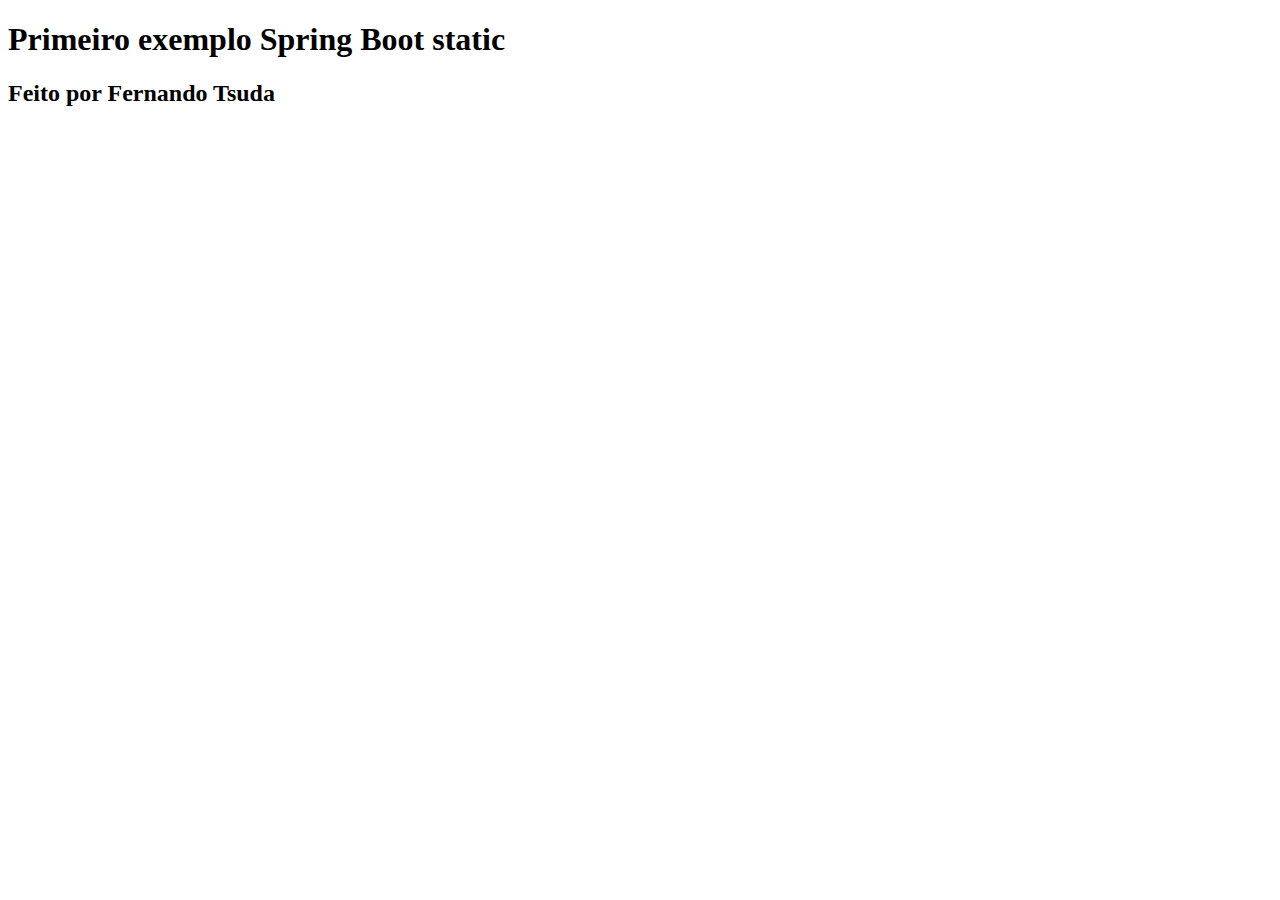
<file: exemplo-aula01/src/main/resources/static/index.html>
<!DOCTYPE html>
<html>
    <head>
        <title>TODO supply a title</title>
        <meta charset="UTF-8">
        <meta name="viewport" content="width=device-width, initial-scale=1.0">
    </head>
    <body>
        <h1>Primeiro exemplo Spring Boot static</h1>
        <h2>Feito por Fernando Tsuda</h2>
    </body>
</html>
</file>
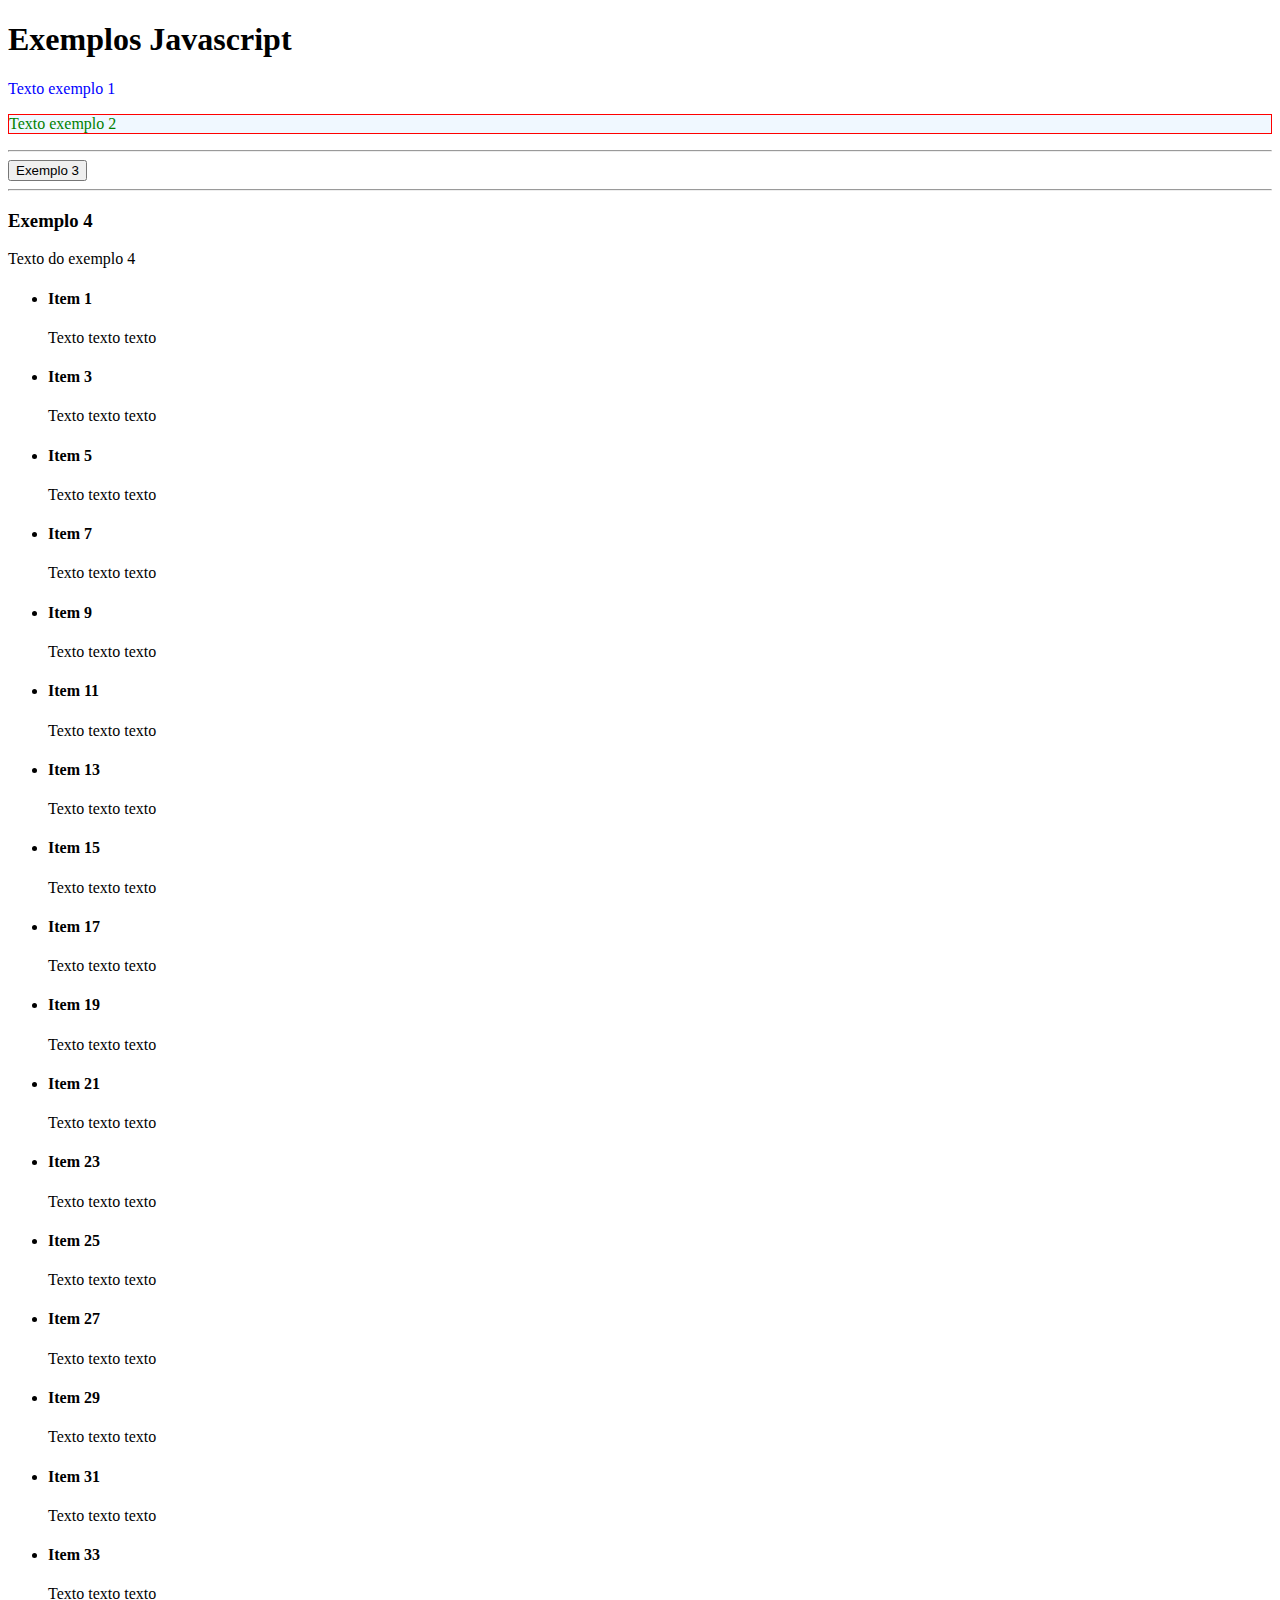
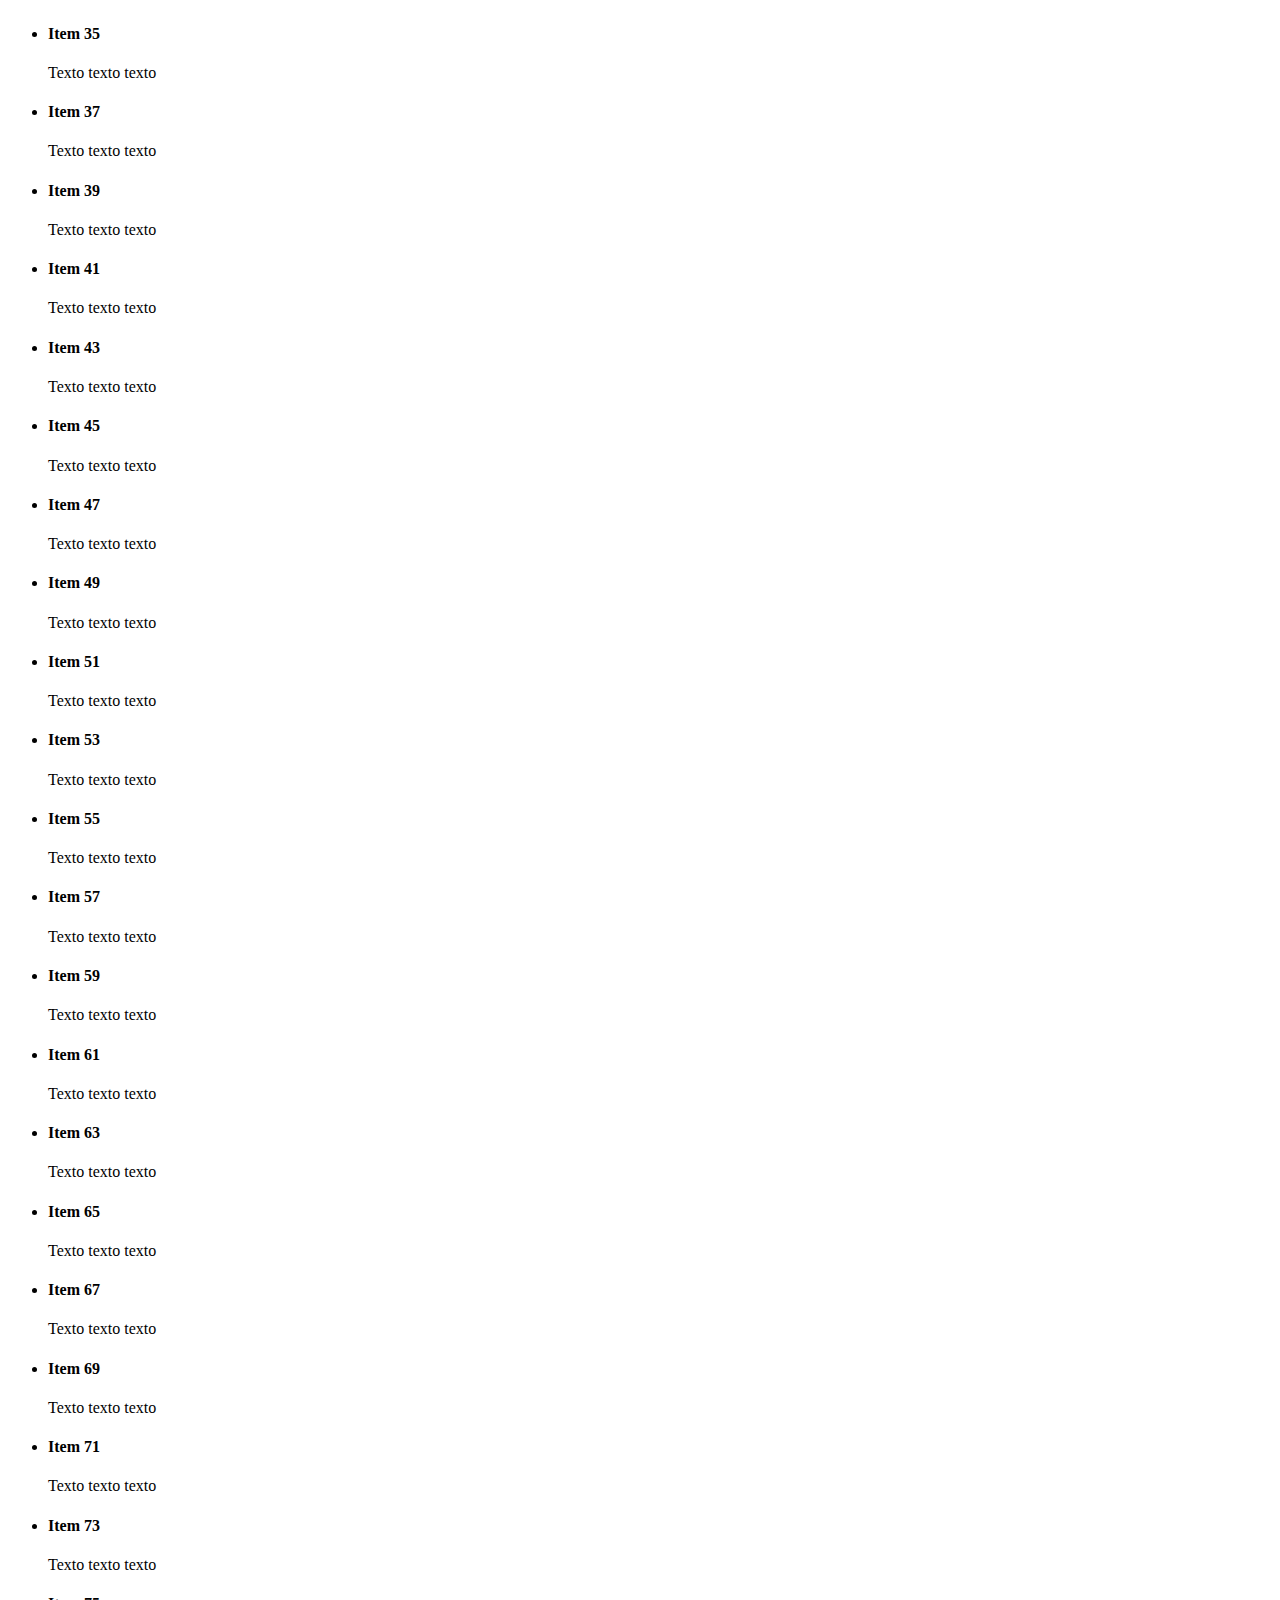
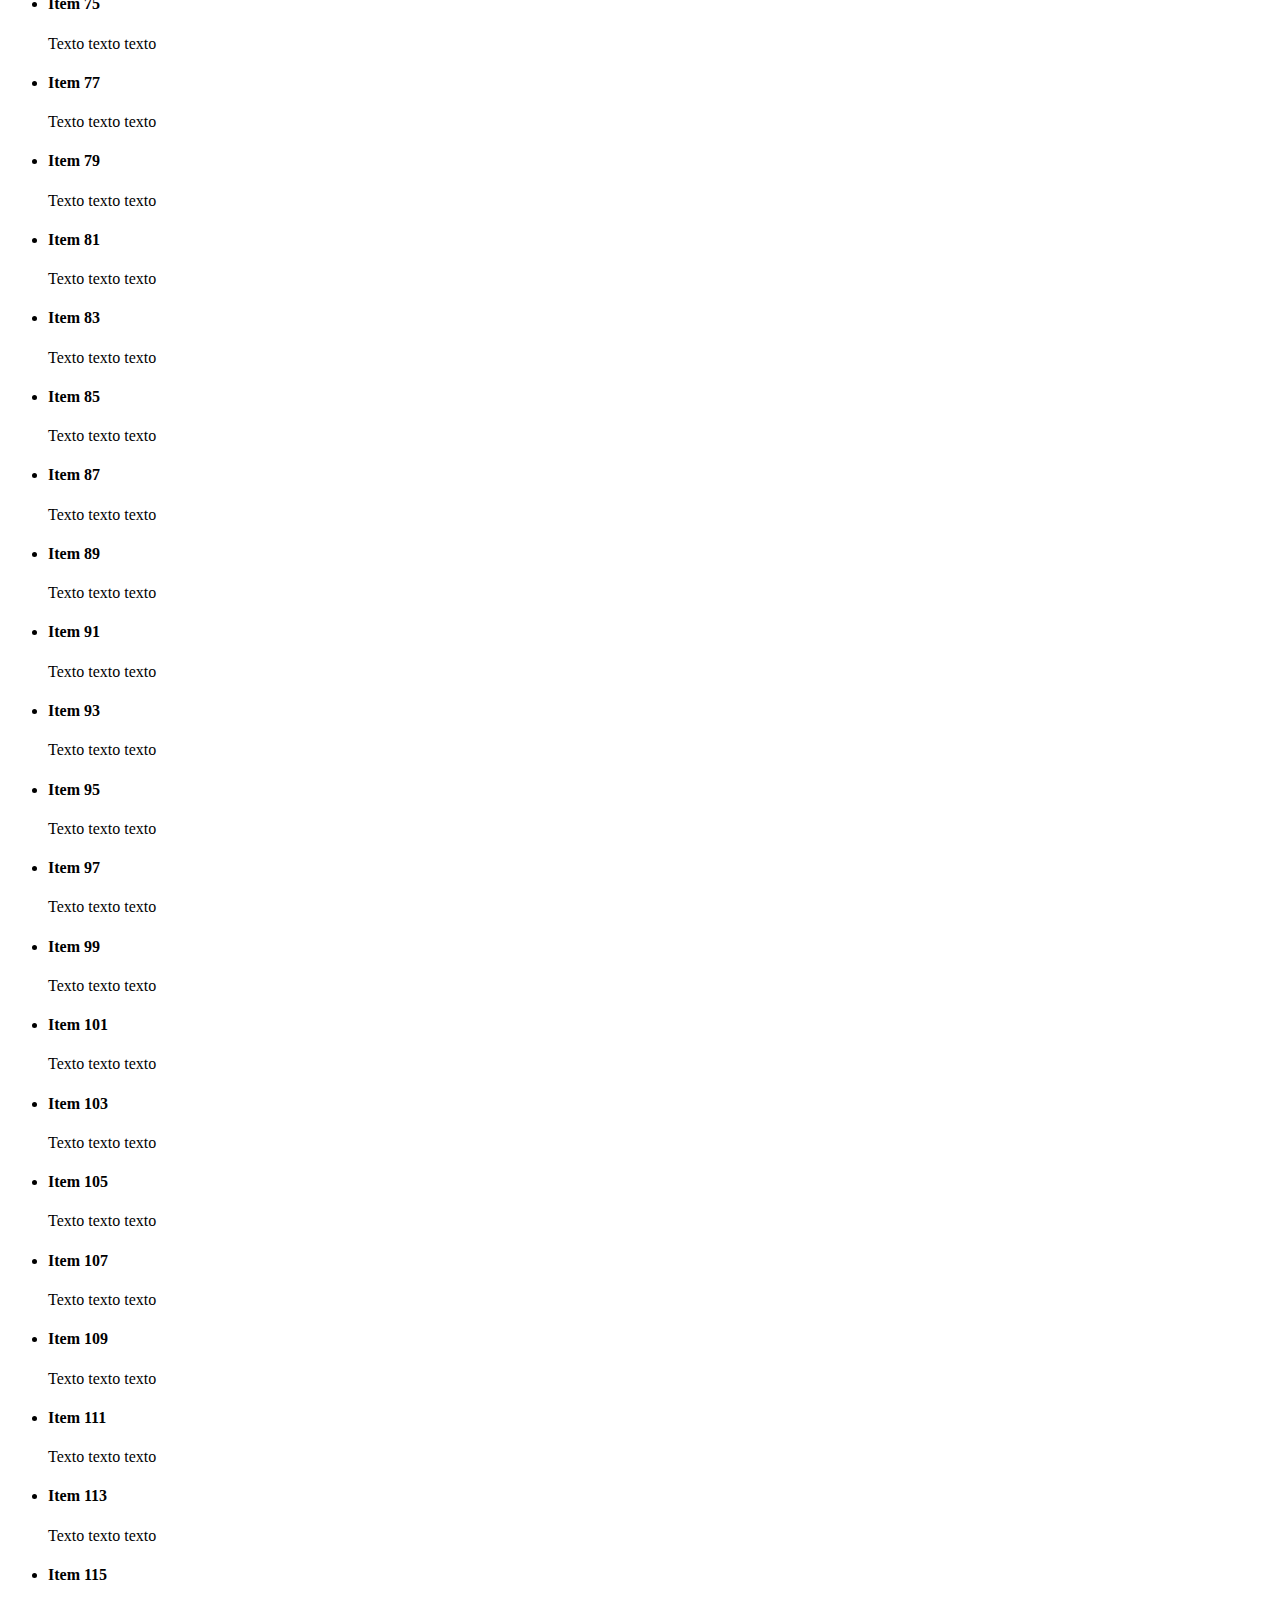
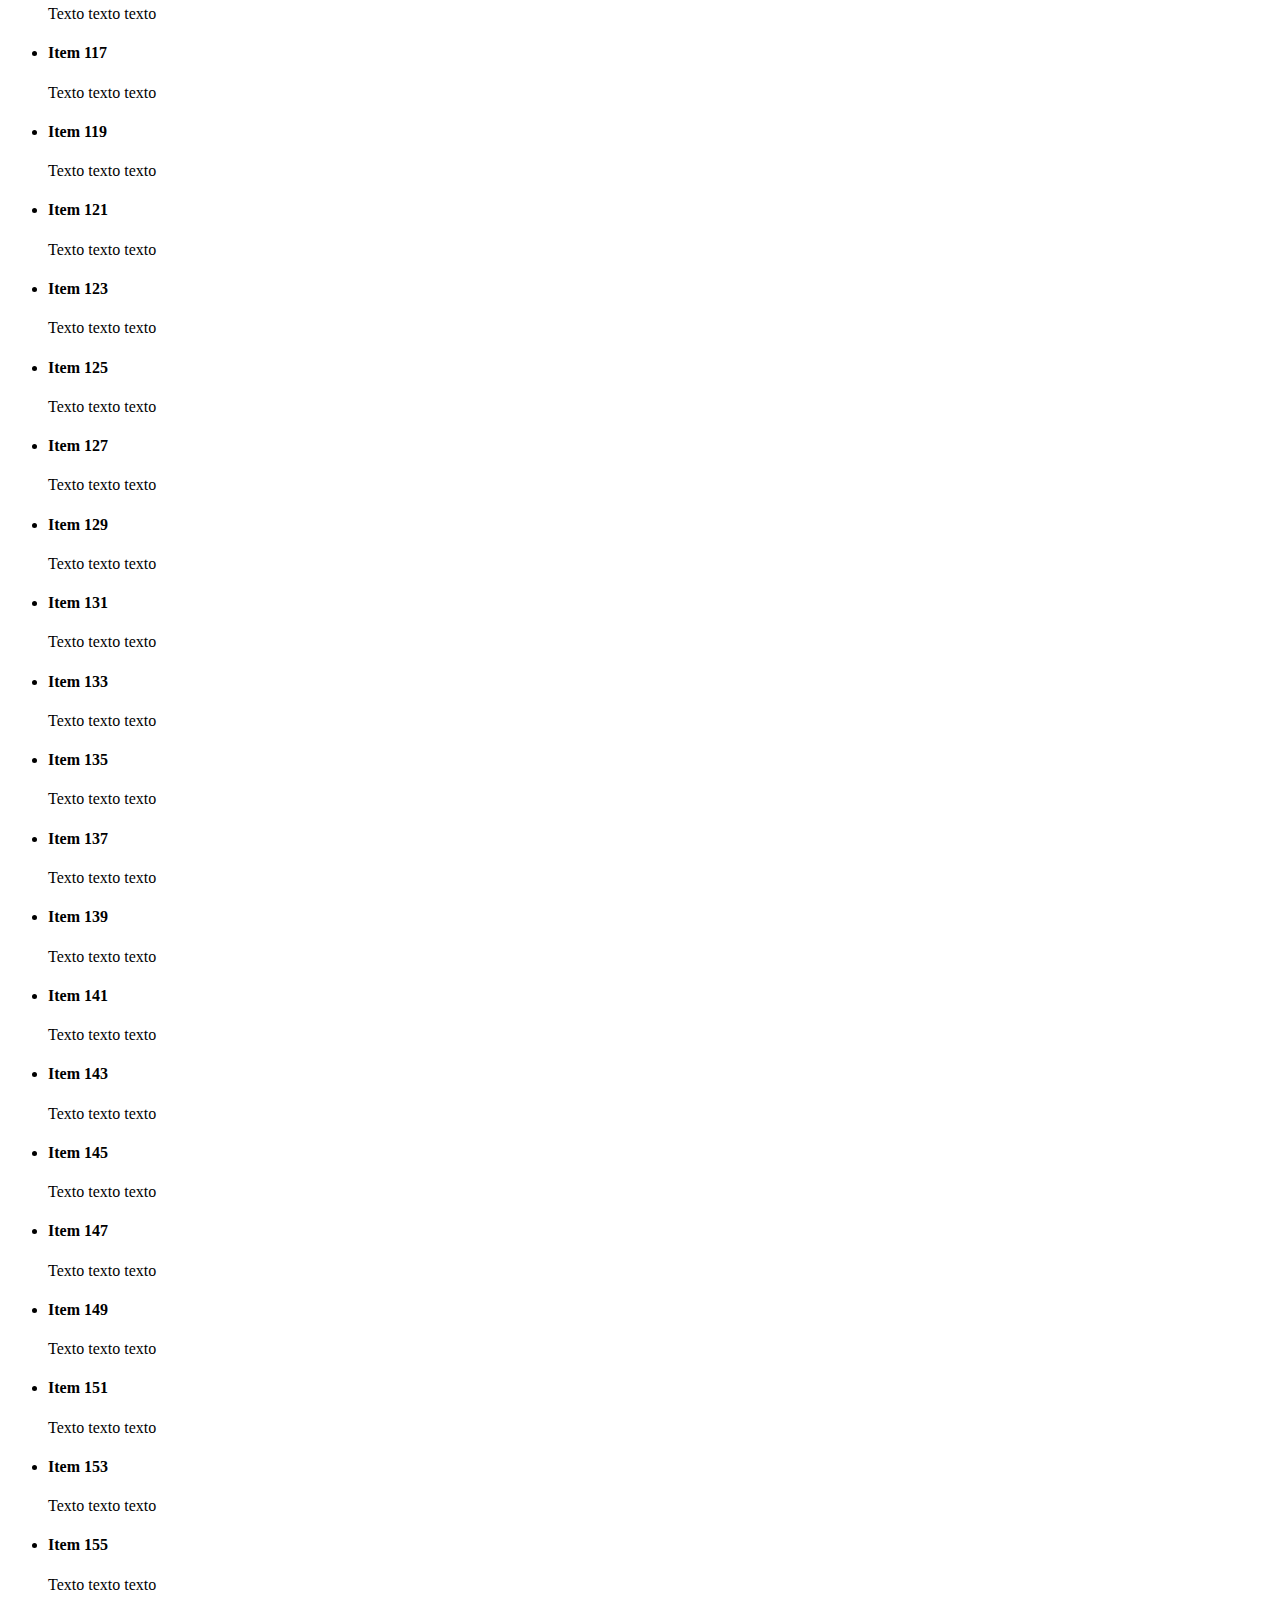
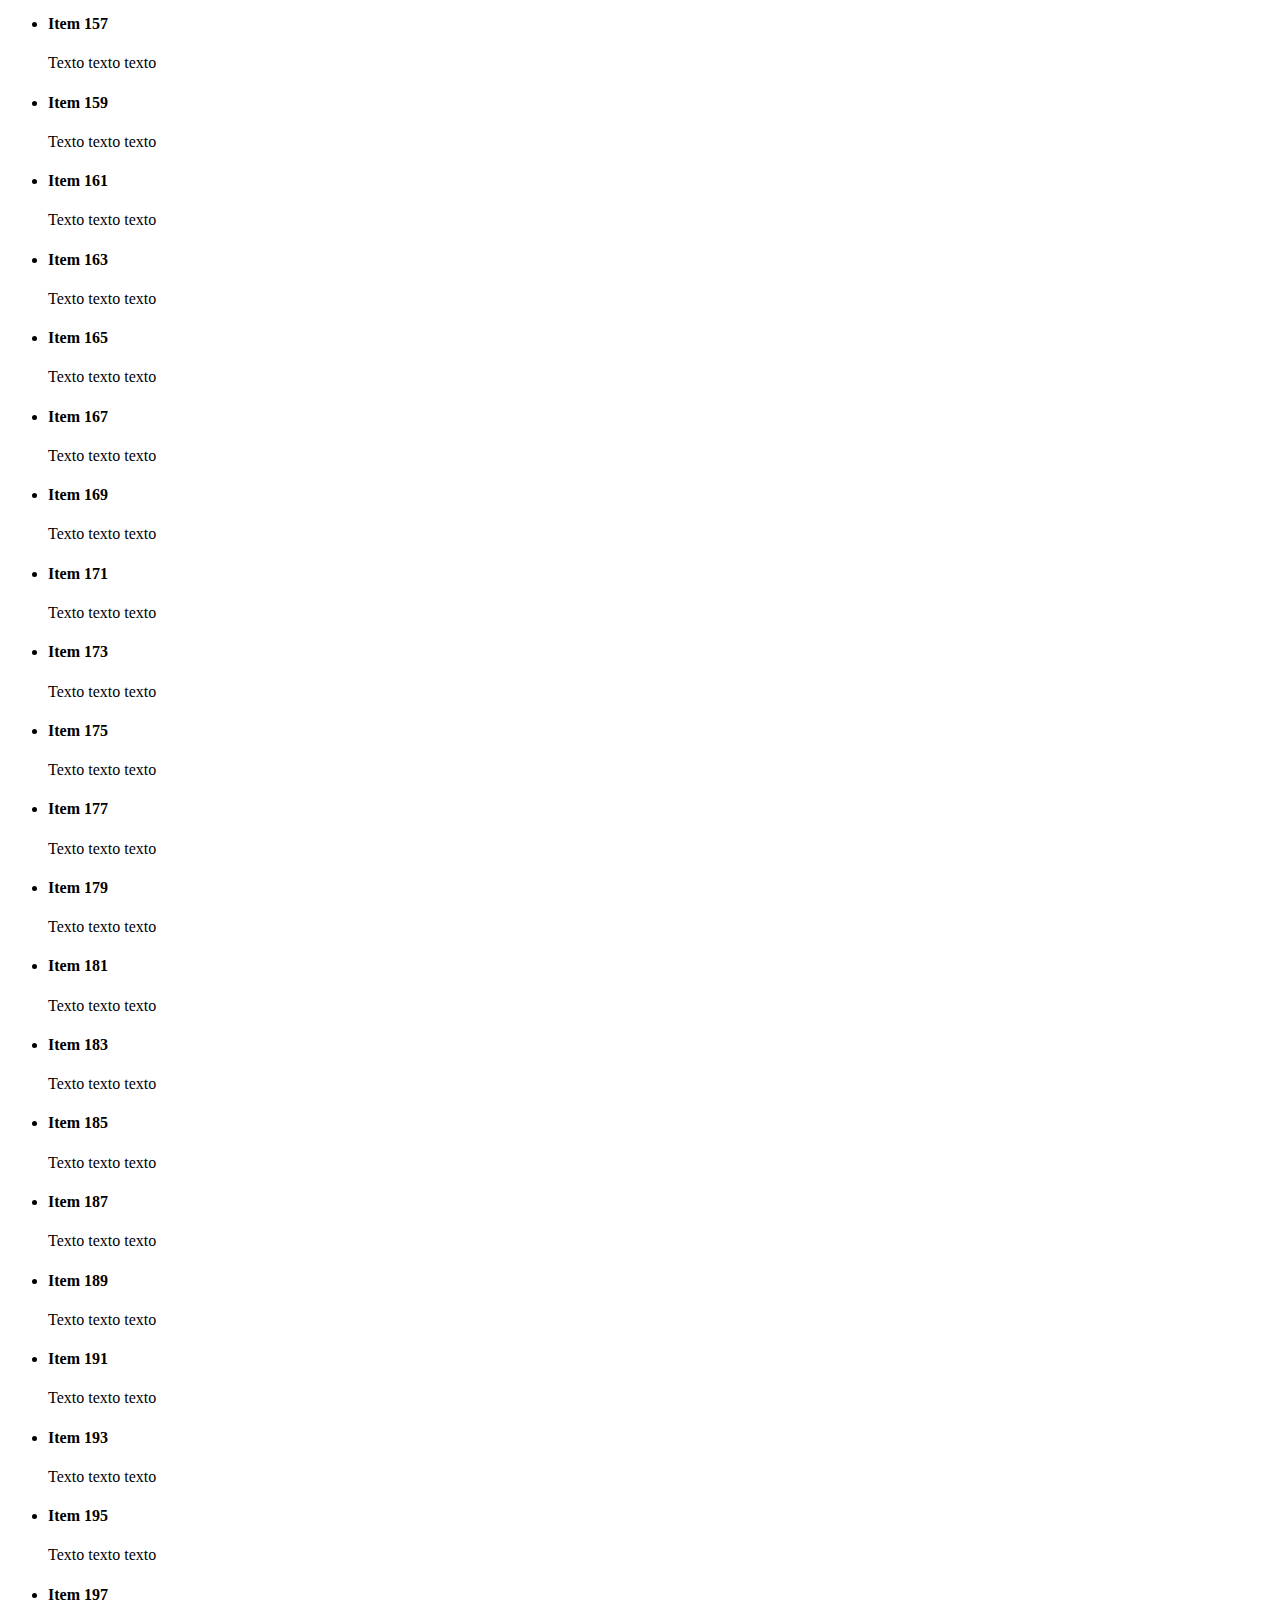
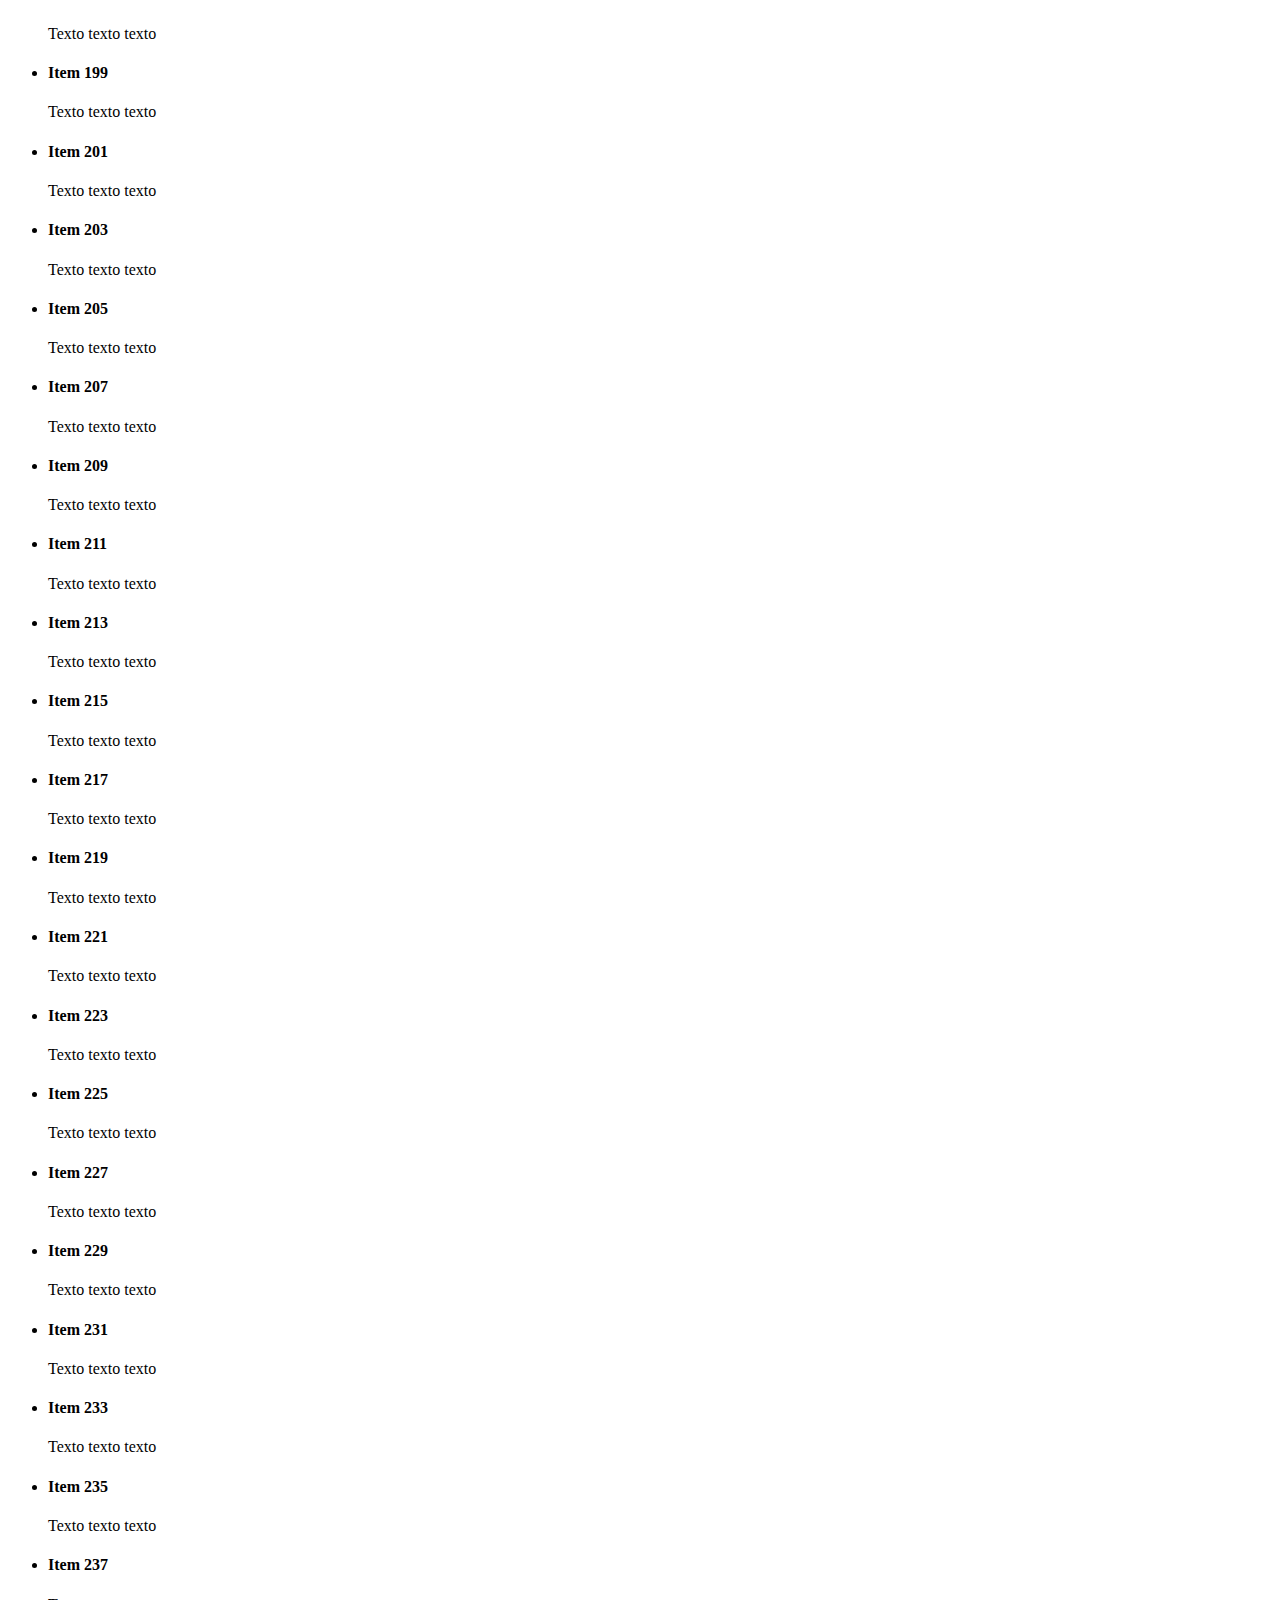
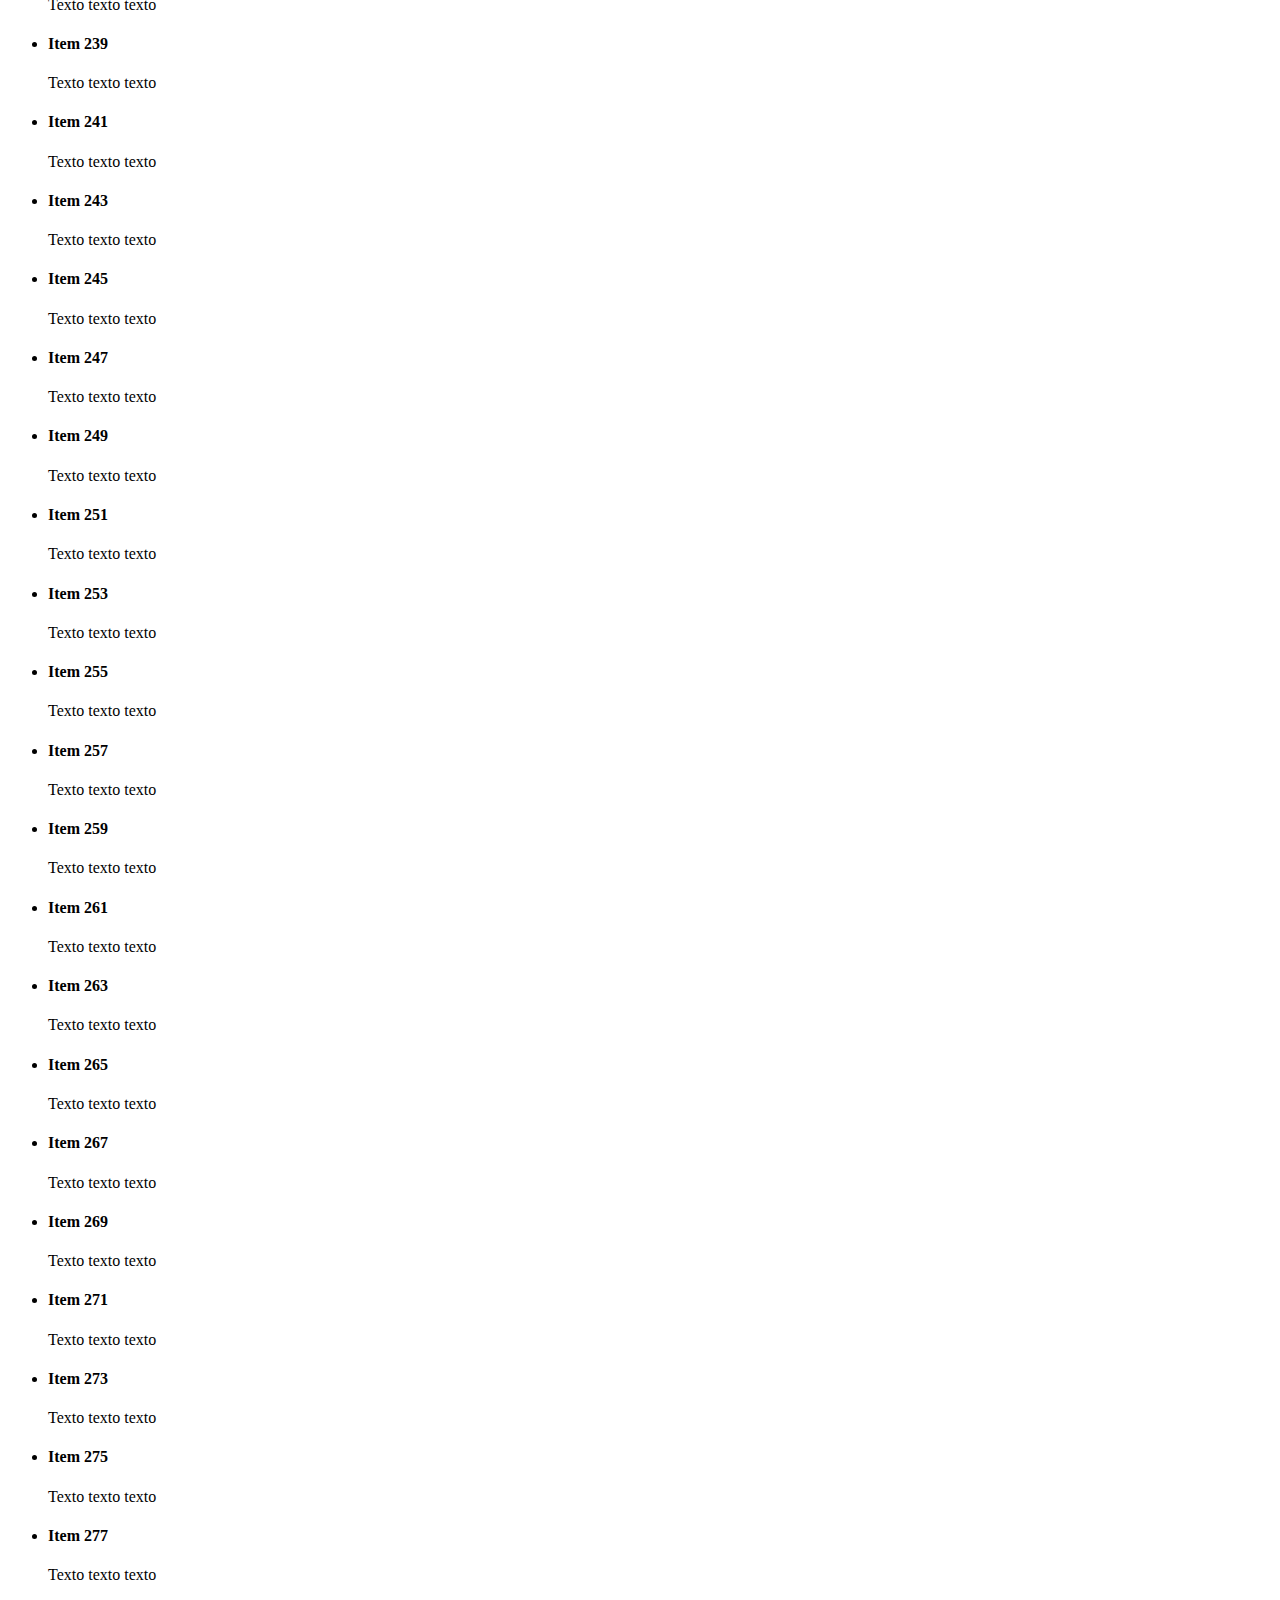
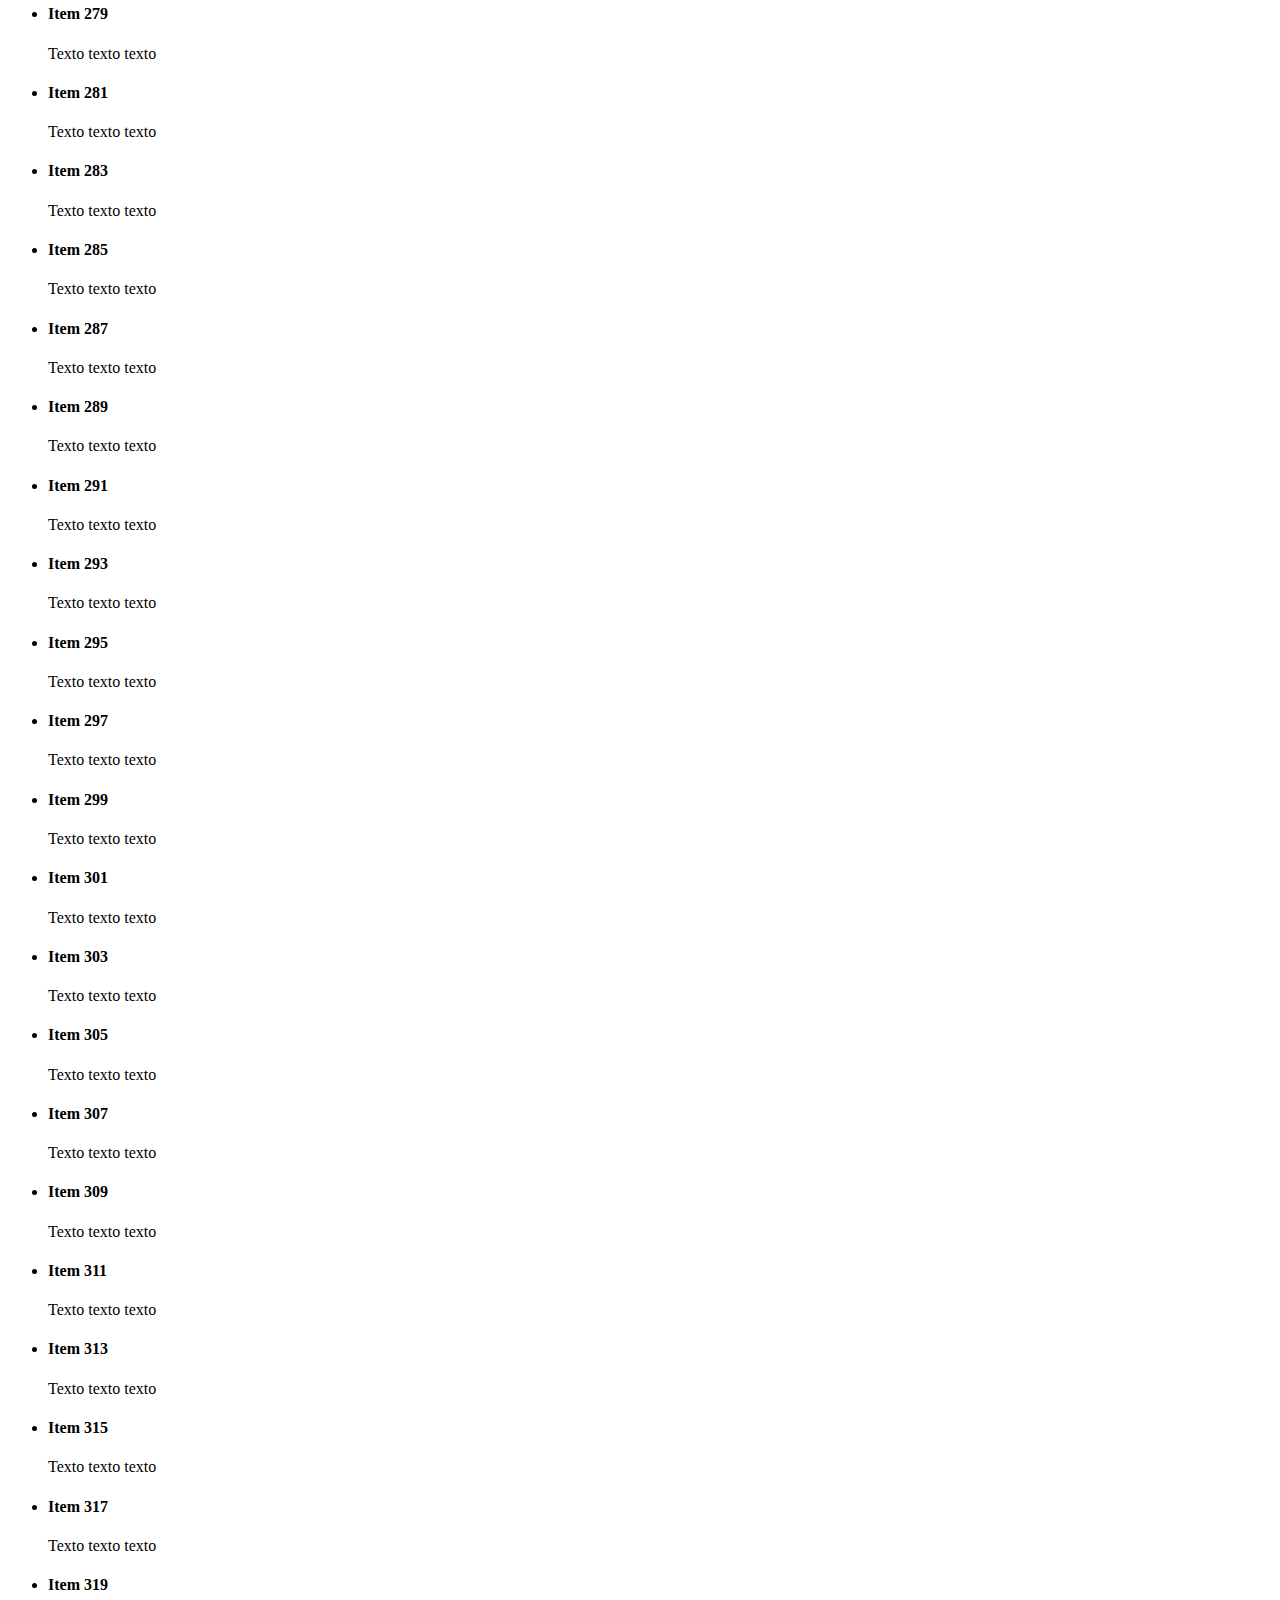
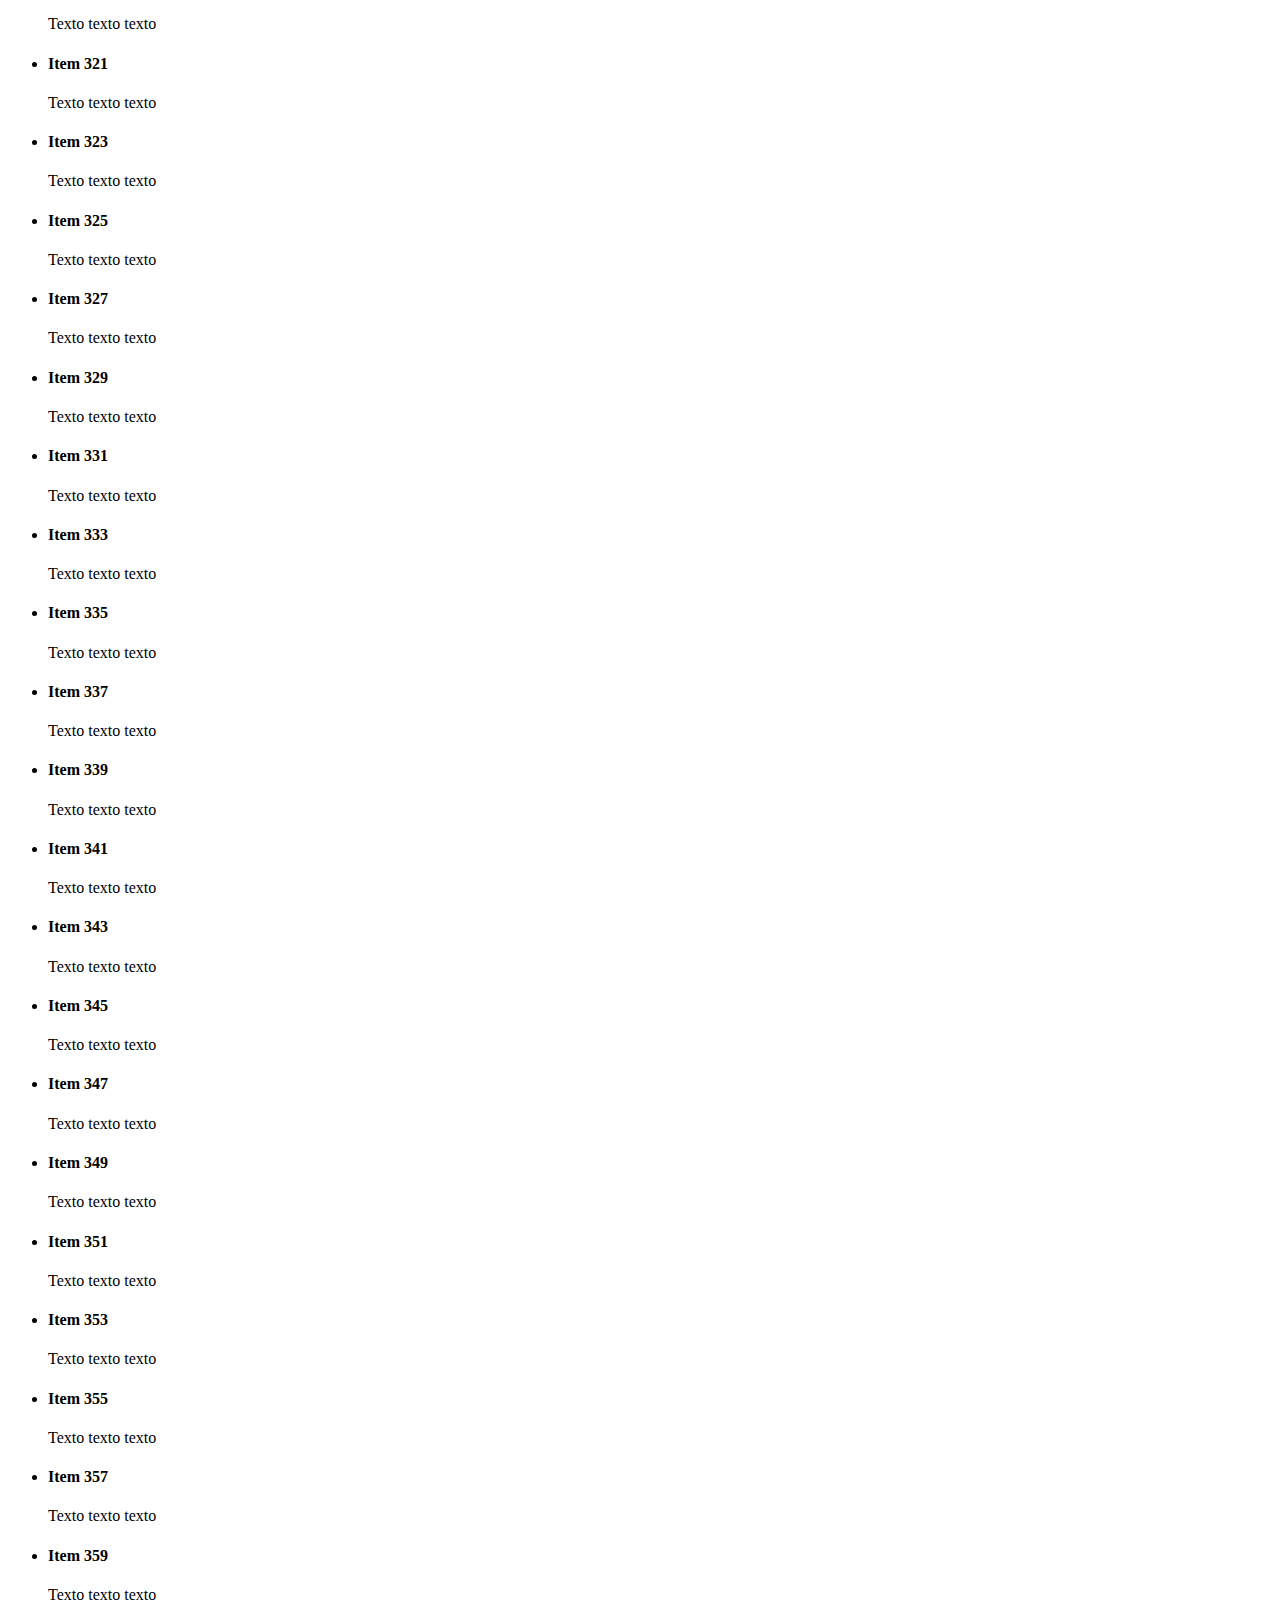
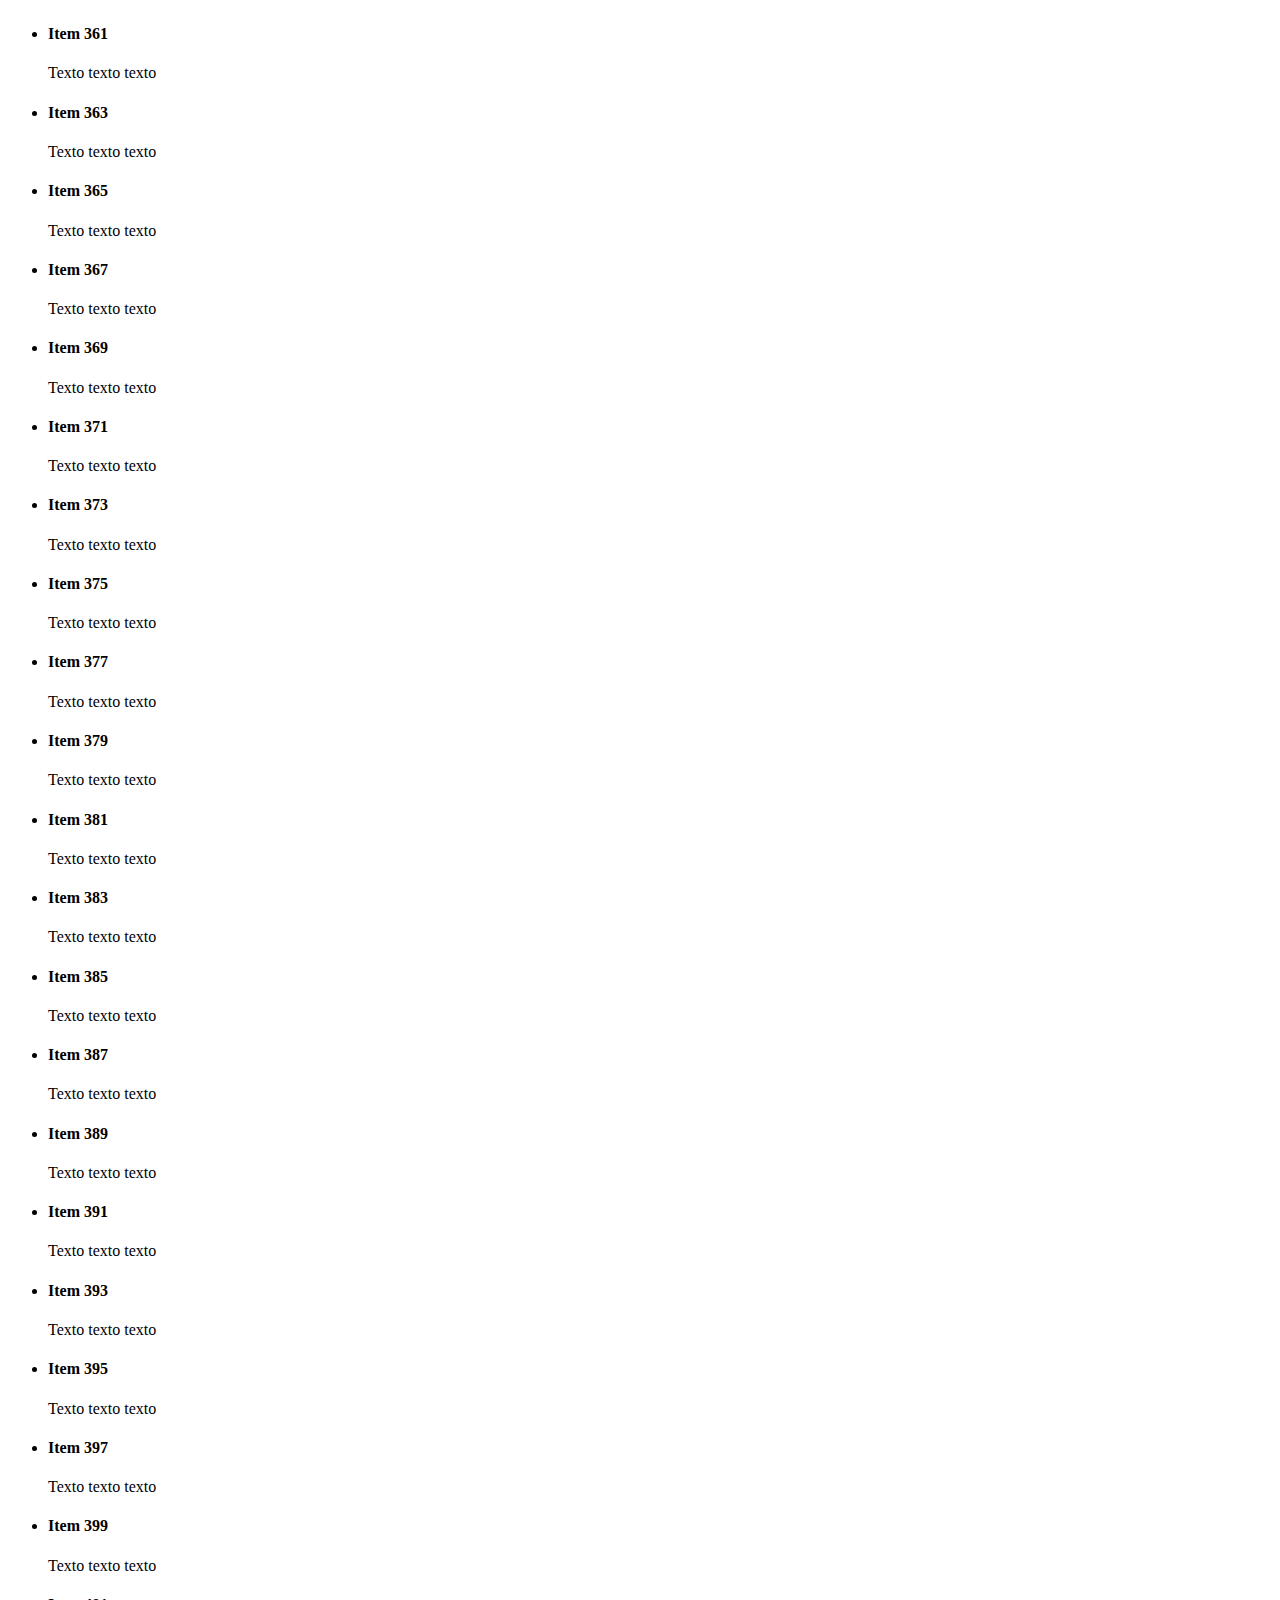
<file: exemplos-js/src/main/resources/static/index.html>
<!DOCTYPE html>
<html lang="en">
<head>
    <meta charset="UTF-8" />
    <meta name="viewport" content="width=device-width, initial-scale=1.0" />
    <title>Exemplos Javascript</title>
    <style>
        .ex1 {
            color: red;
        }
        .ex2 {
            color: green;
            background-color: aliceblue;
            border: 1px solid red;
        }
    </style>
</head>
<body>
    <main>
        <h1>Exemplos Javascript</h1>
        <p class="ex1">Texto exemplo 1</p>
        <p class="ex1">Texto exemplo 2</p>
        <hr />
        <button id="btnEx3">Exemplo 3</button>
        <hr />
        <div id="ex4"></div>
        <ul id="ex5"></ul>
    </main>

    <script>
        let ex1 = document.querySelector('.ex1');
        ex1.style.color = 'blue';
        
        let ex2 = document.querySelector('.ex1:last-of-type');
        ex2.classList.remove('ex1');
        ex2.classList.add('ex2');
        
        const ex3 = document.querySelector('#btnEx3');
        ex3.onclick = function() {
            let nome = prompt('Digite seu nome');
            if (!nome) {
                nome = 'visitante';
            }
            alert('Seja bem vindo ' + nome);
        }
        
        const ex4 = document.getElementById('ex4');
        ex4.innerHTML = '<h3>Exemplo 4</h3><p>Texto do exemplo 4</p>';
        
        const ex5 = document.getElementById('ex5');
        for (let i = 1; i <= 1000; i++) {
            ex5.insertAdjacentHTML('beforeend',
                '<li><h4>Item ' + i + '</h4><p>Texto texto texto</p></li>');
        }
        // pares: 2n ou even
        // impares: 2n+1 ou odd
        let ex5Pares = document.querySelectorAll('#ex5 > li:nth-child(even)');
        for (let elLi of ex5Pares) {
            elLi.remove();
        }
    </script>
</body>
</html>
</file>
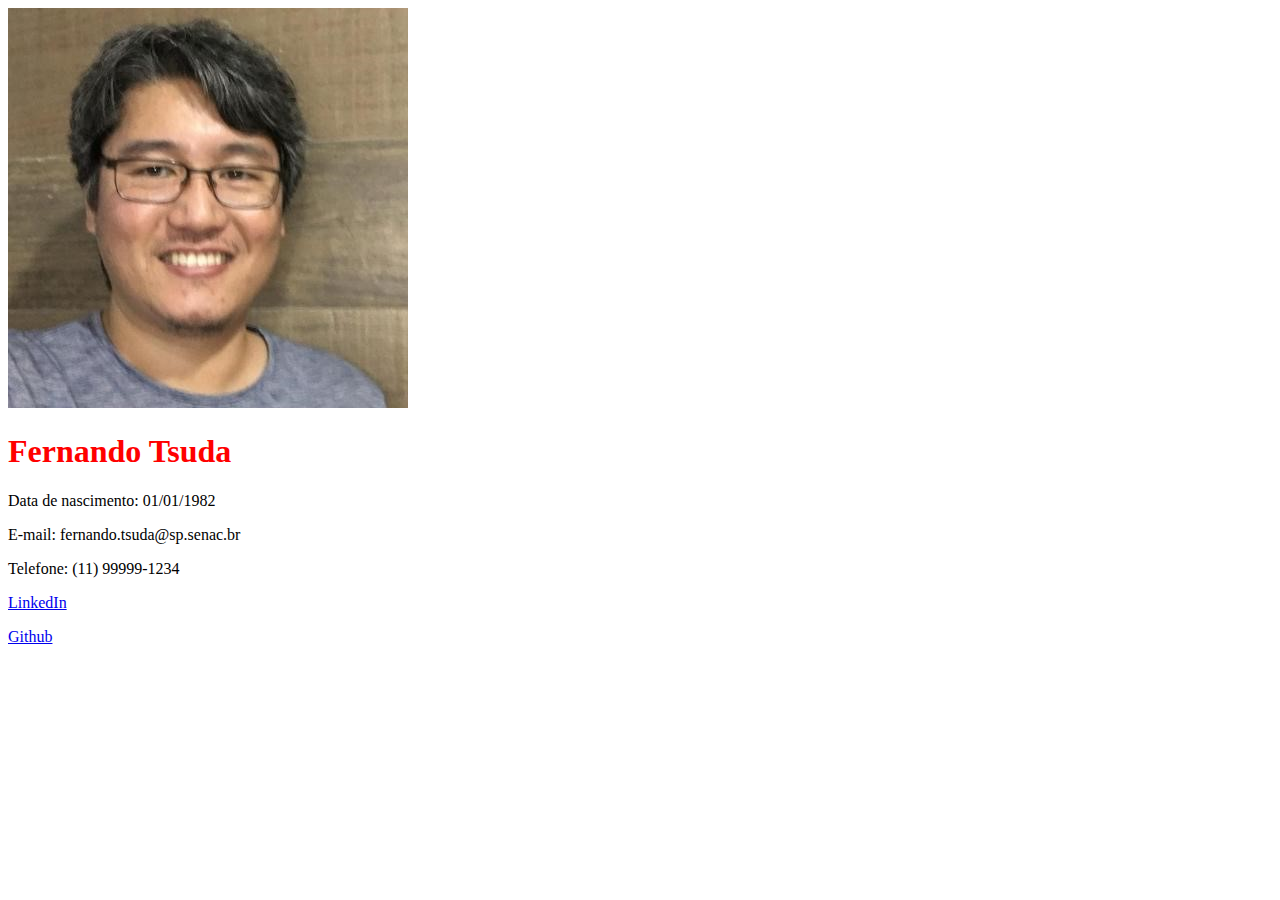
<file: exemplo-aula01/src/main/resources/static/ftsuda.html>
<!DOCTYPE html>

<html>
    <head>
        <title>TODO supply a title</title>
        <meta charset="UTF-8">
        <meta name="viewport" content="width=device-width, initial-scale=1.0">
        <link rel="stylesheet" href="css/estilos.css" />
    </head>
    <body>
        <main>
            <div id="avatar">
                <img src="img/foto-ftsuda.jpg" alt="Foto ftsuda">
            </div>
            <h1>Fernando Tsuda</h1>
            <p>Data de nascimento: <span>01/01/1982</span></p>
            <p>E-mail: <span>fernando.tsuda@sp.senac.br</span></p>
            <p>Telefone: <span>(11) 99999-1234</span></p>
            <p><a href="https://linkedin.com/ftsuda">LinkedIn</a></p>
            <p><a href="https://github.com/ftsuda-senac">Github</a></p>
        </main>
    </body>
</html>
</file>
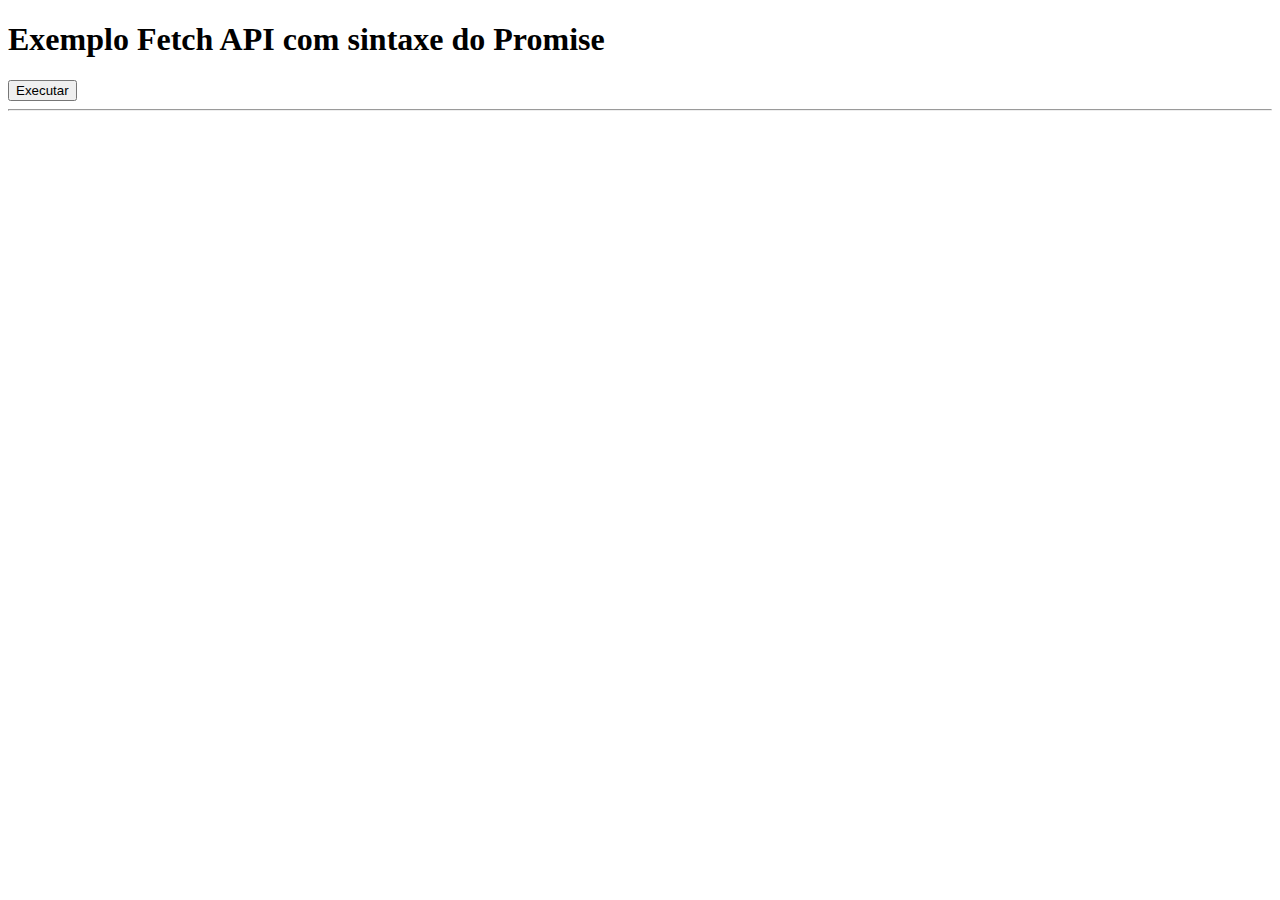
<file: exemplos-js/src/main/resources/static/exemplo-fetch01.html>
<!DOCTYPE html>
<html lang="en">
<head>
    <meta charset="UTF-8" />
    <meta name="viewport" content="width=device-width, initial-scale=1.0" />
    <title>Exemplo Fetch API</title>
    <style>
        .item {
            border: 3px dashed #555;
            background-color: #ccc;
        }
    </style>
</head>
<body>
    <main>
        <h1>Exemplo Fetch API com sintaxe do Promise</h1>
        <button id="btnExecutar">Executar</button>
        <hr />
        <div id="resultado"></div>
    </main>

    <script>
        function acessarDados() {
            fetch('https://jsonplaceholder.typicode.com/posts/1').then((respHttp) => {
               if (!respHttp.ok) {
                   alert ('Erro ao acessar API Web');
                    return;
               }
               respHttp.json().then((dados) => {
                    const elResultado = document.getElementById('resultado');
                    elResultado.innerHTML = `
                        <div class="item">
                            <h2>${dados.title} (ID: ${dados.id})</h2>
                            <p>${dados.body}</p>
                            <p>UserId: ${dados.userId}</p>
                        </div>`;
               });
            });
        }
        
        document.getElementById('btnExecutar').onclick = acessarDados;

    </script>
</body>
</html>
</file>
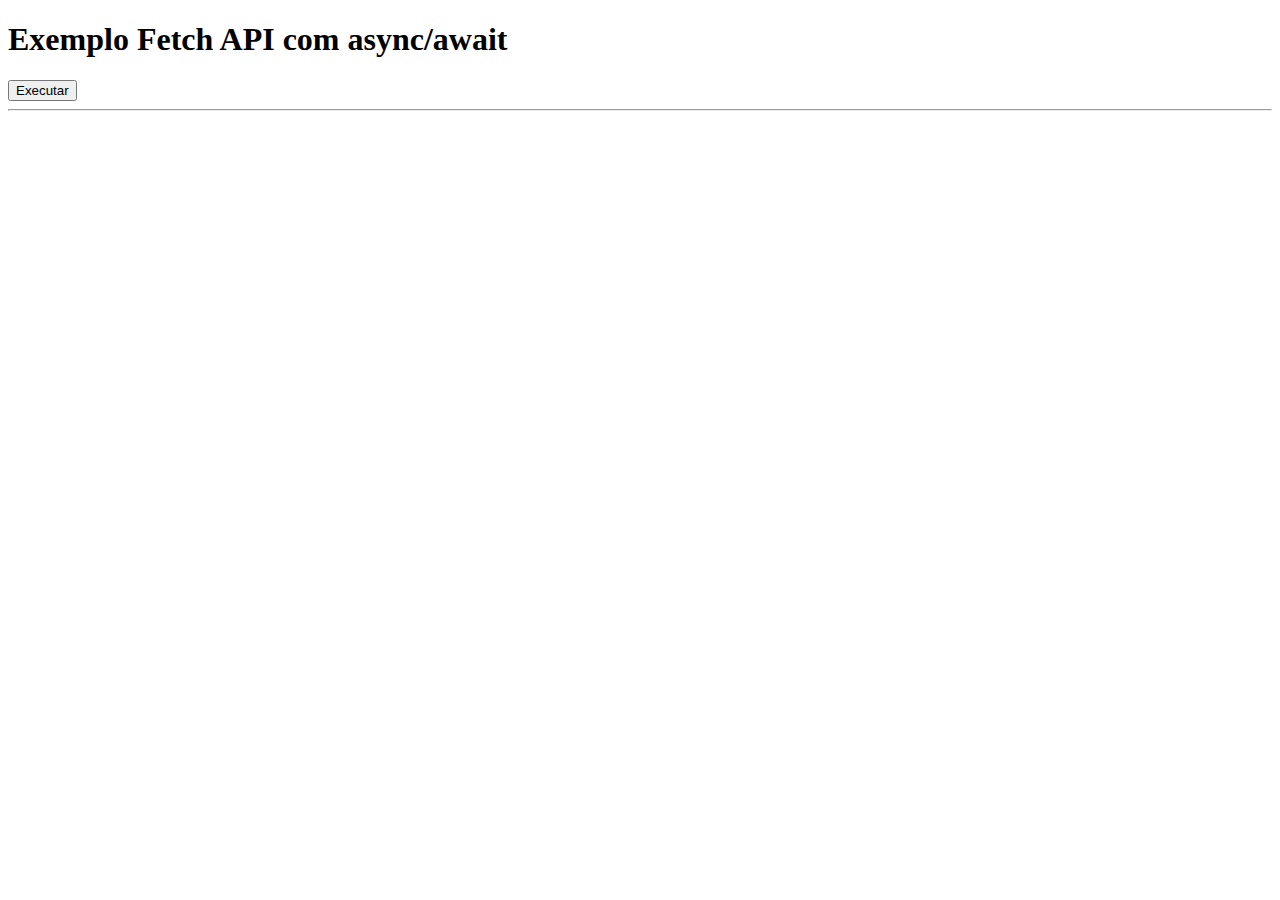
<file: exemplos-js/src/main/resources/static/exemplo-fetch02.html>
<!DOCTYPE html>
<html lang="en">
<head>
    <meta charset="UTF-8" />
    <meta name="viewport" content="width=device-width, initial-scale=1.0" />
    <title>Exemplo Fetch API</title>
    <style>
        .item {
            border: 3px dashed #555;
            background-color: #ccc;
        }
    </style>
</head>
<body>
    <main>
        <h1>Exemplo Fetch API com async/await</h1>
        <button id="btnExecutar">Executar</button>
        <hr />
        <div id="resultado"></div>
    </main>

    <script>
        async function acessarDados() {
            const respHttp = await fetch('https://jsonplaceholder.typicode.com/posts/1');
            if (!respHttp.ok) {
                alert ('Erro ao acessar API Web');
                return;
            }
            const dados = await respHttp.json();
            const elResultado = document.getElementById('resultado');
            elResultado.innerHTML = `
                <div class="item">
                    <h2>${dados.title} (ID: ${dados.id})</h2>
                    <p>${dados.body}</p>
                    <p>UserId: ${dados.userId}</p>
                </div>`;
        }
        
        document.getElementById('btnExecutar').onclick = acessarDados;

    </script>
</body>
</html>
</file>
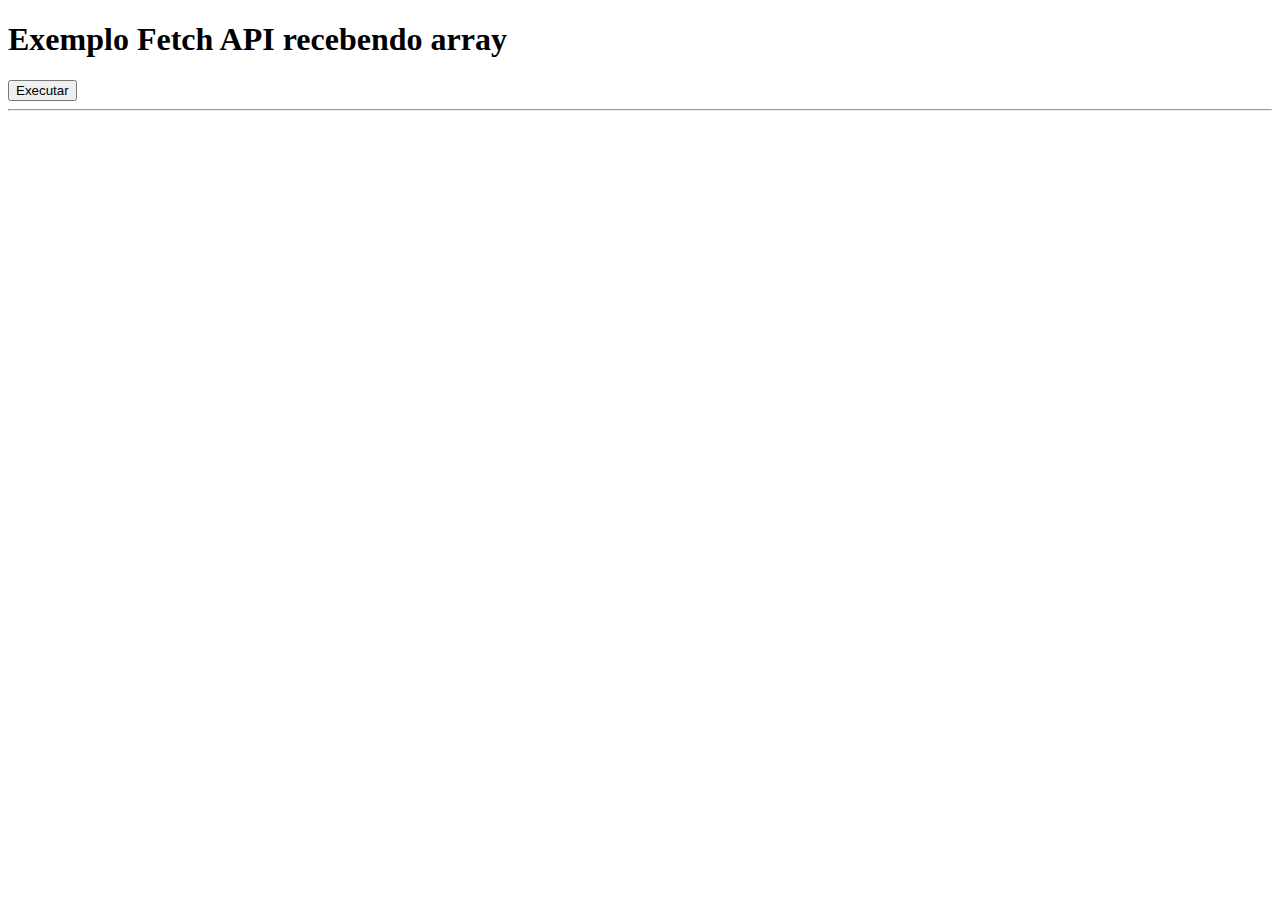
<file: exemplos-js/src/main/resources/static/exemplo-fetch03.html>
<!DOCTYPE html>
<html lang="en">
<head>
    <meta charset="UTF-8" />
    <meta name="viewport" content="width=device-width, initial-scale=1.0" />
    <title>Exemplo Fetch API</title>
    <style>
        .item {
            border: 3px dashed #555;
            background-color: #ccc;
            padding: 10px 20px;
            margin-bottom: 20px;
        }
    </style>
</head>
<body>
    <main>
        <h1>Exemplo Fetch API recebendo array</h1>
        <button id="btnExecutar">Executar</button>
        <hr />
        <div id="resultado"></div>
    </main>

    <script>
        function acessarDados() {
            fetch('https://jsonplaceholder.typicode.com/posts').then((respHttp) => {
               if (!respHttp.ok) {
                   alert ('Erro ao acessar API Web');
                    return;
               }
               respHttp.json().then((dados) => {
                    const elResultado = document.getElementById('resultado');
                    elResultado.innerHTML = '';
                    for (const itemDados of dados) {
                        elResultado.insertAdjacentHTML('beforeend',`
                            <div class="item">
                                <h2>${itemDados.title} (ID: ${itemDados.id})</h2>
                                <p>${itemDados.body}</p>
                                <p>UserId: ${itemDados.userId}</p>
                            </div>`);
                    }
               });
            });
        }
        
        document.getElementById('btnExecutar').onclick = acessarDados;

    </script>
</body>
</html>
</file>
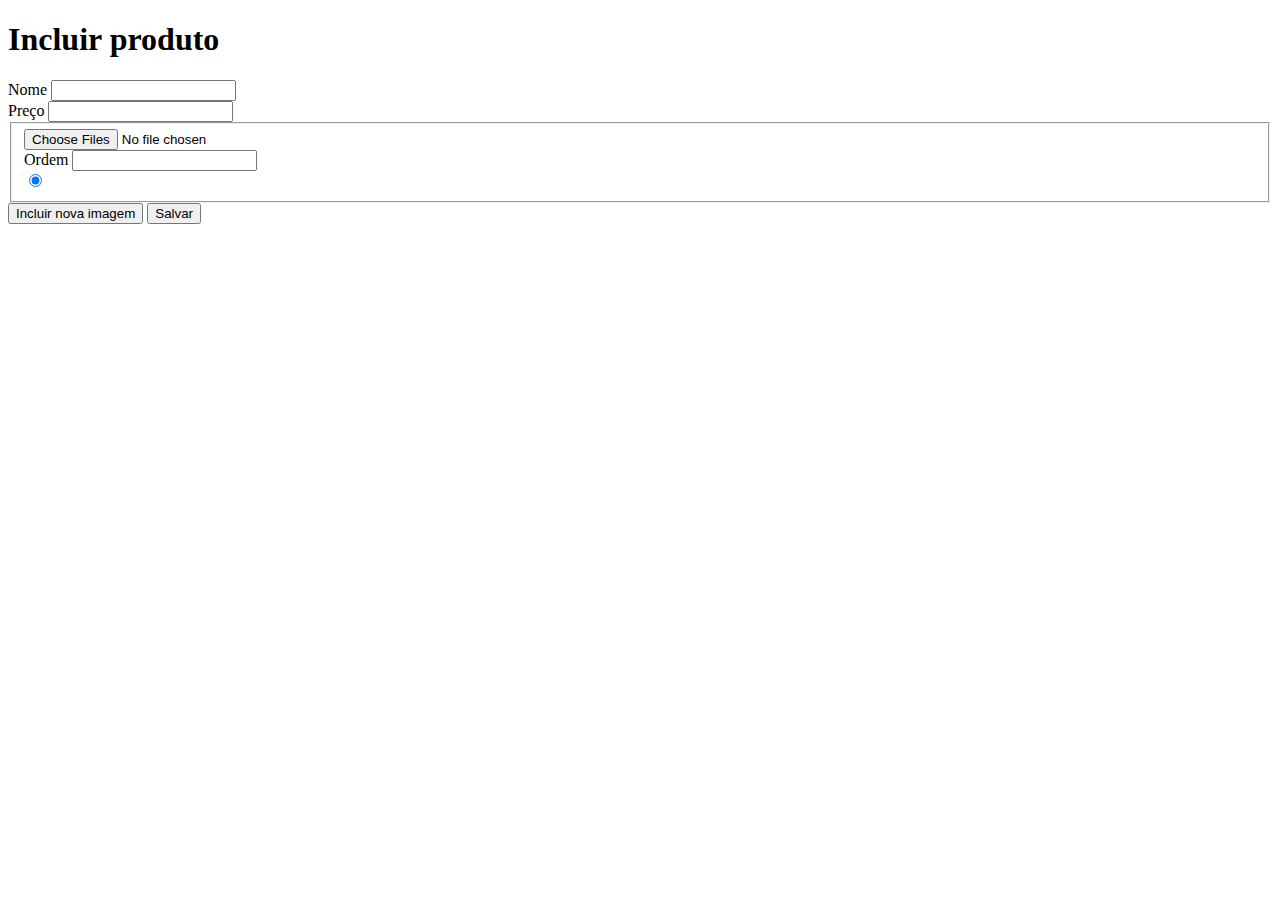
<file: produtos/src/main/resources/templates/produtos/form.html>
<!DOCTYPE html>
<!--
Click nbfs://nbhost/SystemFileSystem/Templates/Licenses/license-default.txt to change this license
Click nbfs://nbhost/SystemFileSystem/Templates/Other/html.html to edit this template
-->
<html>
    <head>
        <title>TODO supply a title</title>
        <meta charset="UTF-8">
        <meta name="viewport" content="width=device-width, initial-scale=1.0">
    </head>
    <body>
        <main>
            <h1>Incluir produto</h1>
            <form method="post" enctype="multipart/form-data" data-th-action="@{/produtos/incluir}" data-th-object="${produto}">
                <div>
                    <label for="txtNome">Nome</label>
                    <input type="text" id="txtNome" data-th-field="*{nome}"/>
                </div>
                <div>
                    <label for="txtPreco">Preço</label>
                    <input type="number" id="txtPreco" min="0" step="0.01"
                           data-th-field="*{preco}"/>
                </div>
                <div id="inputImagem">
                    <fieldset>
                        <input type="file" name="imagens[0].arquivo" multiple />
                        <div>
                            <label for="txtOrdenacao0">Ordem</label>
                            <input type="number" id="txtOrdenacao0" name="imagens[0].ordenacao" />
                        </div>
                        <div>
                            <input type="radio" name="imagens[0].principal" value="true" checked />
                        </div>
                    </fieldset>
                </div>
                <button type="button" id="btnNovaImagem">Incluir nova imagem</button>
                <button type="submit">Salvar</button>
            </form>
            <script>
                document.getElementById('btnNovaImagem').onclick = function() {
                    let qtdFieldset = document.querySelectorAll('#inputImagem > fieldset').length;
                    document.getElementById('inputImagem').insertAdjacentHTML('beforeend',
                    `
                    <fieldset>
                        <input type="file" name="imagens[${qtdFieldset}].arquivo" />
                        <div>
                            <label for="txtOrdenacao${qtdFieldset}">Ordem</label>
                            <input type="number" id="txtOrdenacao${qtdFieldset}" name="imagens[${qtdFieldset}].ordenacao" />
                        </div>
                        <div>
                            <input type="radio" name="imagens[${qtdFieldset}].principal" value="true" />
                        </div>
                    </fieldset>
                    `);
                }
            </script>
        </main>
    </body>
</html>
</file>
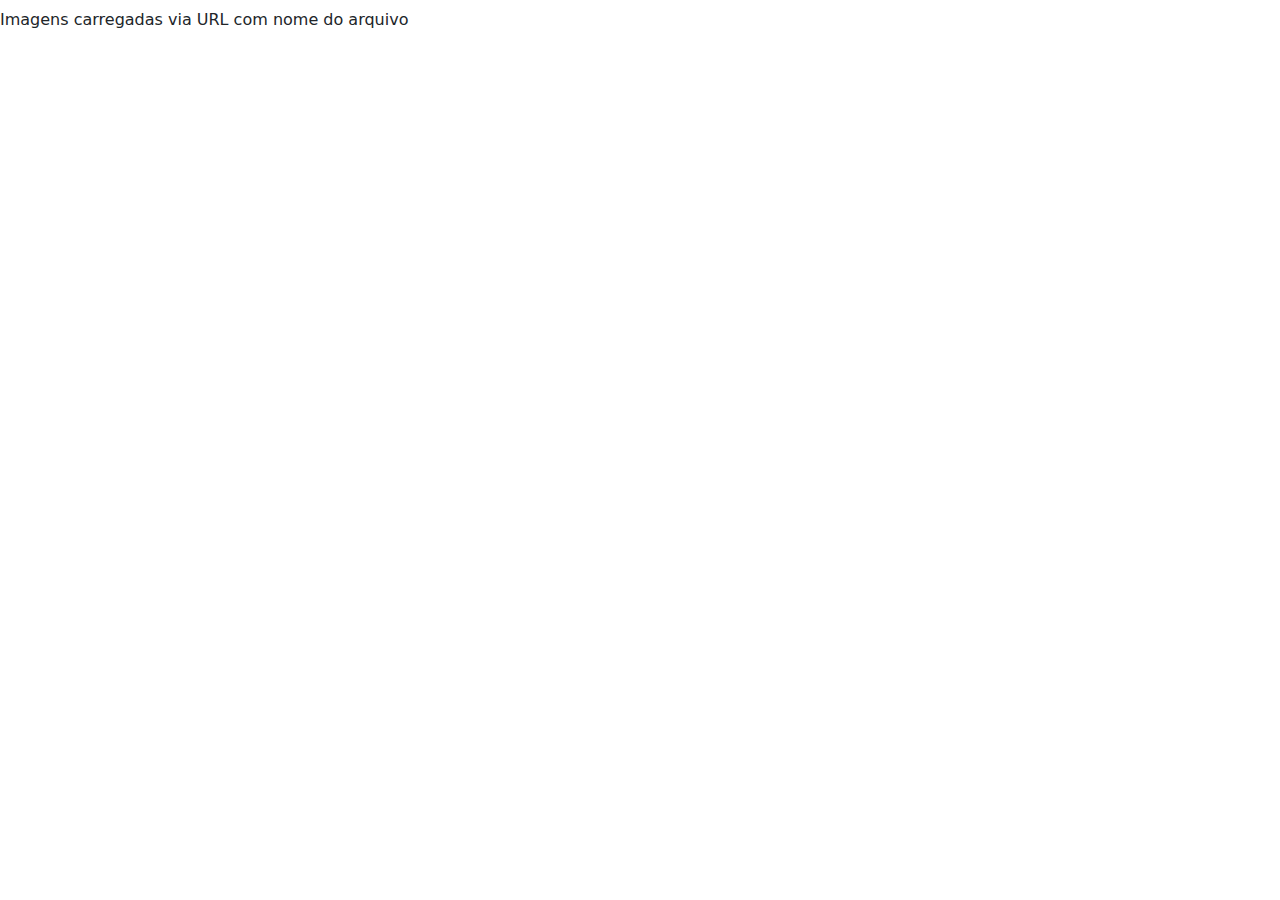
<file: produtos/src/main/resources/templates/produtos/visualizar.html>
<!DOCTYPE html>
<!--
Click nbfs://nbhost/SystemFileSystem/Templates/Licenses/license-default.txt to change this license
Click nbfs://nbhost/SystemFileSystem/Templates/Other/html.html to edit this template
-->
<html>
    <head>
        <title>TODO supply a title</title>
        <meta charset="UTF-8">
        <meta name="viewport" content="width=device-width, initial-scale=1.0">
        <link rel="stylesheet" href="https://cdn.jsdelivr.net/npm/bootstrap@5.3.3/dist/css/bootstrap.min.css" />
        <link
          rel="stylesheet"
          href="https://cdn.jsdelivr.net/npm/swiper@11/swiper-bundle.min.css"
        />
    </head>
    <body>
        <h1 data-th-text="${produto.nome}"></h1>
        <h2 data-th-text="${produto.preco}"></h2>
        <!--
        <p>Imagens carregadas usando bytes da imagem no formato Base64
        <div style="display: flex">
            <div data-th-each="img : ${produto.imagens}" >
              <img data-th-src="${'data:image/png;base64,' + img.arquivoBytesBase64}" />
            </div>
        </div>
        <hr />
        -->
        <p>Imagens carregadas via URL com nome do arquivo</p>
        <!-- Slider main container -->
        <div class="swiper w-50">
          <!-- Additional required wrapper -->
          <div class="swiper-wrapper">
            <!-- Slides -->
            <div data-th-each="img,status : ${produto.imagens}" class="swiper-slide" >
              <img data-th-src="@{/produtos/visualizar/{id}/imagens/{nomeArquivo}(id=${produto.id},nomeArquivo=${img.nomeArquivo})}" class="d-block" />
            </div>
          </div>
          <!-- If we need pagination -->
          <div class="swiper-pagination"></div>

          <!-- If we need navigation buttons -->
          <div class="swiper-button-prev"></div>
          <div class="swiper-button-next"></div>

          <!-- If we need scrollbar -->
          <div class="swiper-scrollbar"></div>
        </div>
        <div id="carouselExample" class="carousel slide w-50">
          <div class="carousel-inner">
            <div data-th-each="img,status : ${produto.imagens}" class="carousel-item" data-th-classappend="${status.first}?'active':''" >
              <img data-th-src="@{/produtos/visualizar/{id}/imagens/{nomeArquivo}(id=${produto.id},nomeArquivo=${img.nomeArquivo})}" class="d-block w-100" />
            </div>
          </div>
          <button class="carousel-control-prev" type="button" data-bs-target="#carouselExample" data-bs-slide="prev">
            <span class="carousel-control-prev-icon" aria-hidden="true"></span>
            <span class="visually-hidden">Previous</span>
          </button>
          <button class="carousel-control-next" type="button" data-bs-target="#carouselExample" data-bs-slide="next">
            <span class="carousel-control-next-icon" aria-hidden="true"></span>
            <span class="visually-hidden">Next</span>
          </button>
        </div>
        <script src="https://cdn.jsdelivr.net/npm/bootstrap@5.3.3/dist/js/bootstrap.bundle.min.js"></script>
        <script src="https://cdn.jsdelivr.net/npm/swiper@11/swiper-bundle.min.js"></script>
  <!-- Initialize Swiper -->
  <script>
    var swiper = new Swiper(".swiper", {
      pagination: {
        el: ".swiper-pagination",
        dynamicBullets: true
      },
      navigation: {
        nextEl: ".swiper-button-next",
        prevEl: ".swiper-button-prev"
      }
    });
  </script>
    </body>
</html>
</file>
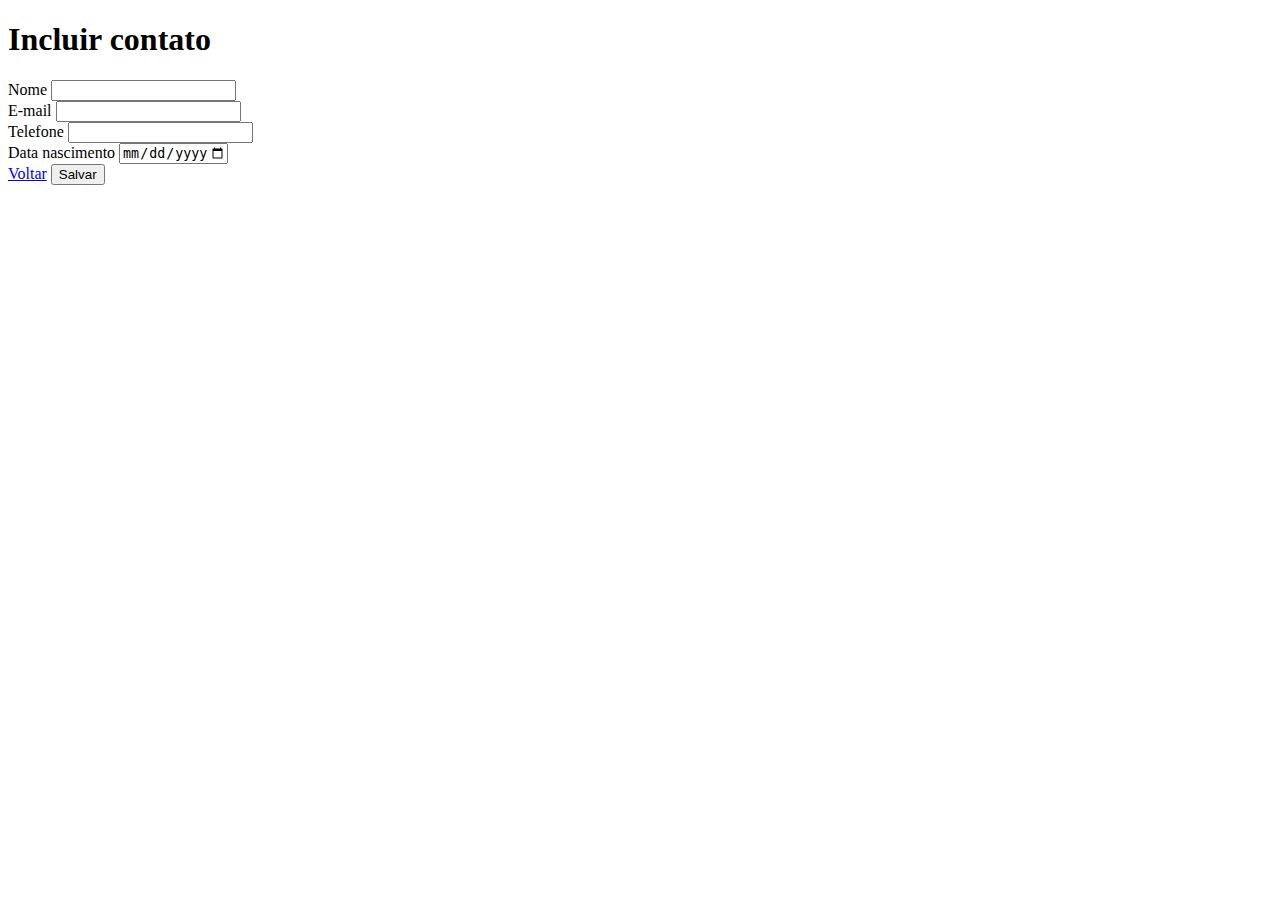
<file: projeto-contatos/src/main/resources/static/contatos/form.html>
<!DOCTYPE html>
<html lang="en">
<head>
    <meta charset="UTF-8">
    <meta name="viewport" content="width=device-width, initial-scale=1.0">
    <title>Projeto Contatos</title>
    <style>
        .msgErro {
            display: none;
            color: #c0392b;
        }
        .msgErro.visible {
            display: initial;
        }
    </style>
</head>
<body>
    <main>
        <div>
            <div>
                <h1 id="tituloPagina">Incluir contato</h1>
                <form id="formContato" method="POST" action="URL" novalidate>
                    <div>
                        <label for="txtNome">Nome</label>
                        <input type="text" name="nome" id="txtNome"
                               maxlength="100" required />
                        <p class="msgErro"></p>
                    </div>
                    <div>
                        <label for="txtEmail">E-mail</label>
                        <input type="email" name="email" id="txtEmail"
                               maxlength="200" required />
                        <p class="msgErro"></p>
                    </div>
                    <div>
                        <label for="txtTelefone">Telefone</label>
                        <input type="text" name="telefone" id="txtTelefone"
                               maxlength="15" required />
                        <p class="msgErro"></p>
                    </div>
                    <div>
                        <label for="txtDataNascimento">Data nascimento</label>
                        <input type="date" name="dataNascimento" id="txtDataNascimento"
                               maxlength="10" max="2024-04-29" />
                        <p class="msgErro"></p>
                    </div>
                    <div>
                        <a href="#">Voltar</a>
                        <button>Salvar</button>
                    </div>
                </form>
            </div>
        </div>
    </main>
    <script>
        function obterParametro(nomeParametro) {
            const queryString = window.location.search;
            const urlParams = new URLSearchParams(queryString);
            const valorParametro = urlParams.get(nomeParametro);
            return valorParametro;
        }
        
        async function salvar(evt) {
            evt.preventDefault(); // evitar comportamento padrão do submit do form
            const elFormulario = document.getElementById('formContato');
            
            const dados = {
                nome: elFormulario.nome.value,
                email: elFormulario.email.value,
                telefone: elFormulario.telefone.value,
                dataNascimento: elFormulario.dataNascimento.value
            };
            console.log(JSON.stringify(dados));
            
            const id = obterParametro('id');
            let method = 'POST';
            let url = 'http://localhost:8080/contatos';
            if (id) {
                method = 'PUT';
                url = url + '/' + id;
            }

            const respHttp = await fetch(url, {
                method: method,
                headers: {
                    'content-type': 'application/json'
                },
                body: JSON.stringify(dados)
            });
            // Limpar mensagens de erro
            document.querySelectorAll('.msgErro').forEach((el) => {
               el.classList.remove('visible');
               el.textContent = '';
            });
            if (!respHttp.ok) {
                if (respHttp.status === 400) {
                    const respErro = await respHttp.json();
                    for (const itemErro of respErro.errors) {
                        const field = itemErro.field;
                        const elMsgErro = document.querySelector(`[name="${field}"] ~ p`);
                        elMsgErro.textContent = itemErro.defaultMessage;
                        //elMsgErro.style.display = 'initial';
                        elMsgErro.classList.add('visible');
                    }
                } else {
                    alert ('Erro ao acessar API Web');
                }
                return;
            }
            alert('Dados gravados com sucesso\nLocation: ' + respHttp.headers.get('location'));
        }
        
        document.getElementById('formContato').onsubmit = salvar;
       
        
        async function carregarContato() {
            const id = obterParametro('id');
            if (!id) {
                return;
            }
            document.getElementById('tituloPagina').innerHTML = 'Alterar contato';
            const respHttp = await fetch('http://localhost:8080/contatos/' + id);
            if (!respHttp.ok) {
                alert ('Erro ao acessar API Web');
                return;
            }
            const dados = await respHttp.json();
            const elFormulario = document.getElementById('formContato');
            elFormulario.nome.value = dados.nome;
            elFormulario.email.value = dados.email;
            elFormulario.telefone.value = dados.telefone;
            elFormulario.dataNascimento.value = dados.dataNascimento;
        }
        
        // Tenta carregar contato quando HTML é carregado em memória
        document.addEventListener('DOMContentLoaded', function() {
           carregarContato(); 
        });
        
    </script>
</body>
</html>
</file>
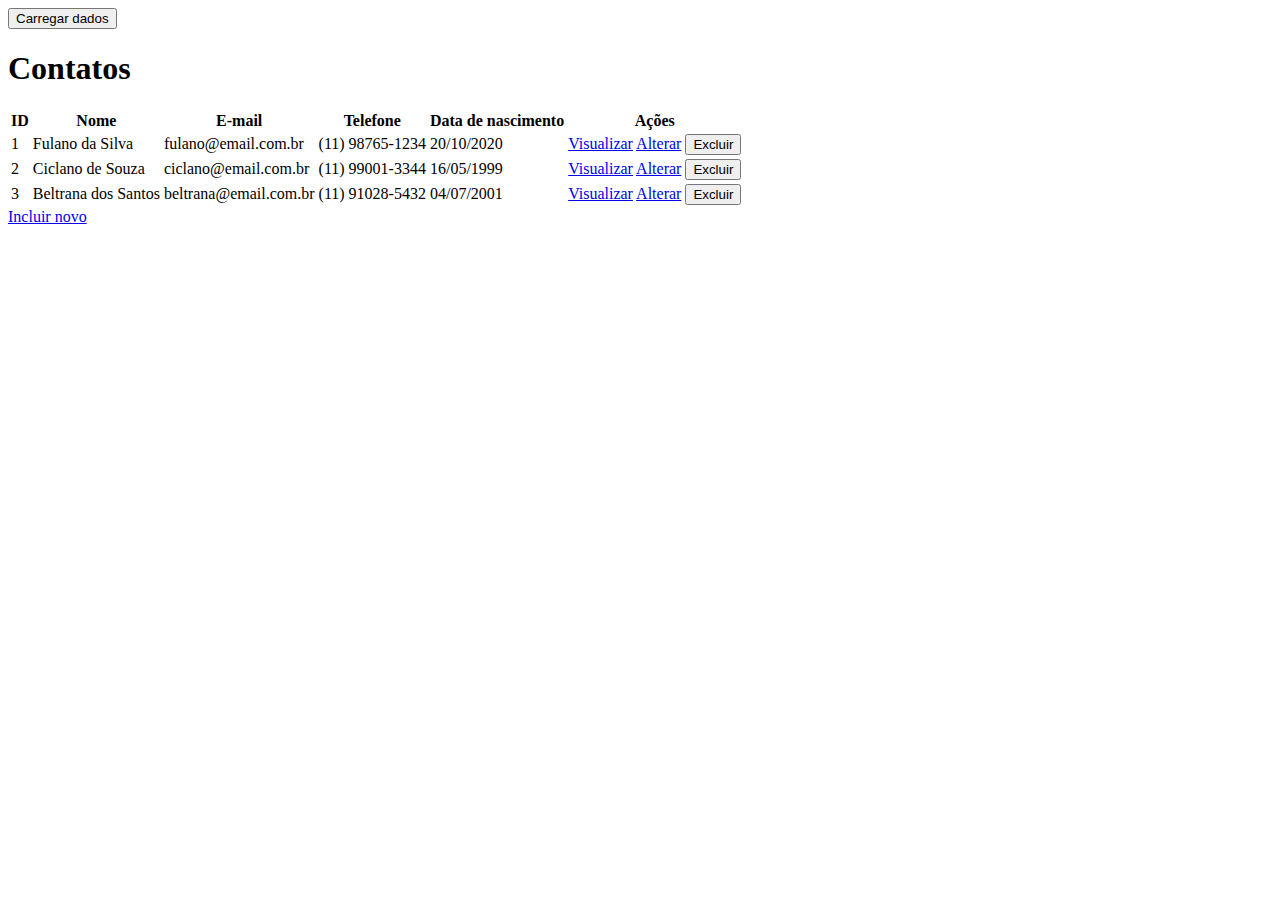
<file: projeto-contatos/src/main/resources/static/contatos/lista.html>
<!DOCTYPE html>
<html lang="en">
<head>
    <meta charset="UTF-8" />
    <meta name="viewport" content="width=device-width, initial-scale=1.0" />
    <title>Projeto Contatos</title>
</head>
<body>
    <main>
        <button id="btnExecutar">Carregar dados</button>
        <div>
            <div>
                <h1>Contatos</h1>
                <table>
                    <thead>
                        <tr>
                            <th>ID</th>
                            <th>Nome</th>
                            <th>E-mail</th>
                            <th>Telefone</th>
                            <th>Data de nascimento</th>
                            <th>Ações</th>
                        </tr>
                    </thead>
                    <tbody id="resultado">
                        <tr>
                            <td>1</td>
                            <td>Fulano da Silva</td>
                            <td>fulano@email.com.br</td>
                            <td>(11) 98765-1234</td>
                            <td>20/10/2020</td>
                            <td>
                                <a href="#">Visualizar</a>
                                <a href="#">Alterar</a>
                                <button>Excluir</button>
                            </td>
                        </tr>
                        <tr>
                            <td>2</td>
                            <td>Ciclano de Souza</td>
                            <td>ciclano@email.com.br</td>
                            <td>(11) 99001-3344</td>
                            <td>16/05/1999</td>
                            <td>
                                <a href="#">Visualizar</a>
                                <a href="#">Alterar</a>
                                <button>Excluir</button>
                            </td>
                        </tr>
                        <tr>
                            <td>3</td>
                            <td>Beltrana dos Santos</td>
                            <td>beltrana@email.com.br</td>
                            <td>(11) 91028-5432</td>
                            <td>04/07/2001</td>
                            <td>
                                <a href="#">Visualizar</a>
                                <a href="#">Alterar</a>
                                <button>Excluir</button>
                            </td>
                        </tr>
                    </tbody>
                </table>
                <a href="form.html">Incluir novo</a>
            </div>
        </div>
    </main>
    <script>
        async function acessarDados() {
            const respHttp = await fetch('http://localhost:8080/contatos');
            if (!respHttp.ok) {
                alert ('Erro ao acessar API Web');
                return;
            }
            const dados = await respHttp.json();
            const elResultado = document.getElementById('resultado');
            elResultado.innerHTML = '';
            for (const contato of dados) {
                elResultado.insertAdjacentHTML('beforeend', `
                <tr>
                    <td>${contato.id}</td>
                    <td>${contato.nome}</td>
                    <td>${contato.email}</td>
                    <td>${contato.telefone}</td>
                    <td>${contato.dataNascimento}</td>
                    <td>
                        <a href="visualizar.html?id=${contato.id}">Visualizar</a>
                        <a href="form.html?id=${contato.id}">Alterar</a>
                        <button id="btnExcluir${contato.id}" class="btnExcluir" data-contato-id="${contato.id}">Excluir</button>
                    </td>
                </tr>
                `);
            }
            
            // Lógica para associar o evento de click de cada botão Excluir a função excluir
            // Colocado desta forma pois a tabela é montada após outro evento JS
            document.querySelectorAll('.btnExcluir').forEach((btn) => {
                btn.onclick = excluir;
            });
//            // ALTERNATIVA TRADICIONAL AO ARROW FUNCTION ACIMA
//            const allBtn = document.querySelectorAll('.btnExcluir');
//            for (let btn of allBtn) {
//                btn.onclick = excluir;
//            }
        }
        
        document.getElementById('btnExecutar').onclick = acessarDados;
  
//       // Lógica de navegação para outra tela - inadequada, pois já é comportamento padrão da tag a
//        document.getElementById('linkIncluir').onclick = (evt) => {
//            evt.preventDefault();
//            window.location.href = 'form.html';
//        }
        
        async function excluir(evt) {
            let confirmacao = confirm('Deseja excluir o contato?');
            if (!confirmacao) {
                return;
            }
            
            const elButton = evt.target;
            // OBS: dado contatoId veio do atributo data-contato-id adicionado no button
            // No JS, converter o 'contato-id' que veio depois do 'data-' do formato
            // kebab-case para camelCase
            const id = elButton.dataset.contatoId;
            
            if (!id) {
                return;
            }
            
            const respHttp = await fetch('http://localhost:8080/contatos/' + id, {
                method: 'DELETE'
            });
            if (!respHttp.ok) {
                alert ('Erro ao acessar API Web');
                return;
            }
            alert('Contato excluido com sucesso');
            
            // Recarrega dados para deixar de mostrar contato excluido
            acessarDados();
        }

    </script>
</body>
</html>
</file>
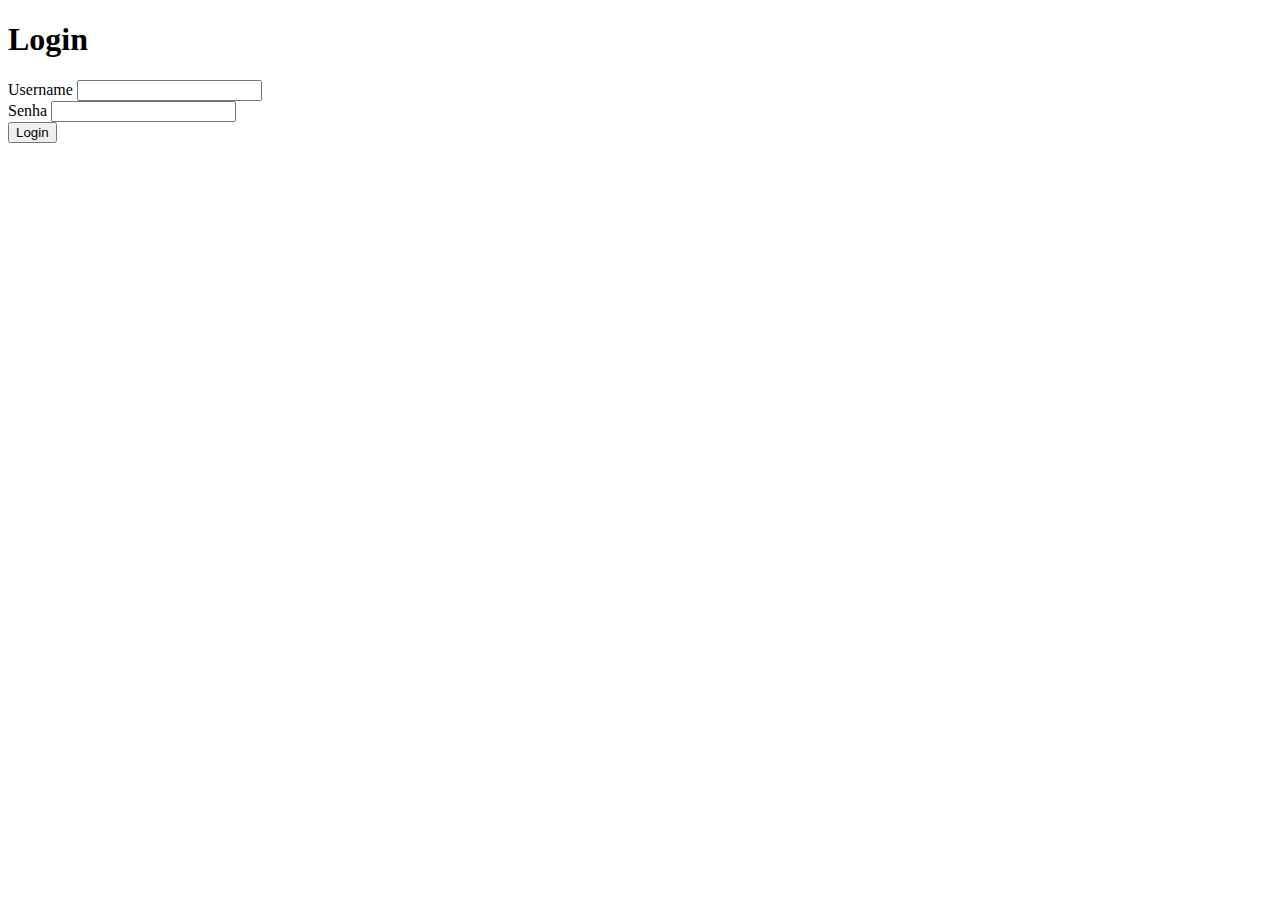
<file: projeto-contatos/src/main/resources/static/paginas/login.html>
<!doctype html>
<html lang="en">
<head>
  <meta charset="utf-8">
  <meta name="viewport" content="width=device-width, initial-scale=1">
  <title>Security - Login</title>
  <link href="https://cdnjs.cloudflare.com/ajax/libs/font-awesome/6.4.0/css/all.min.css" rel="stylesheet" integrity="sha512-iecdLmaskl7CVkqkXNQ/ZH/XLlvWZOJyj7Yy7tcenmpD1ypASozpmT/E0iPtmFIB46ZmdtAc9eNBvH0H/ZpiBw==" crossorigin="anonymous" referrerpolicy="no-referrer" />
  <link href="https://cdn.jsdelivr.net/npm/bootstrap@5.2.3/dist/css/bootstrap.min.css" rel="stylesheet" integrity="sha384-rbsA2VBKQhggwzxH7pPCaAqO46MgnOM80zW1RWuH61DGLwZJEdK2Kadq2F9CUG65" crossorigin="anonymous">
</head>
<body>
<div class="container-md">
  <div id="spinnerLoad" style="display: none; justify-content: center; align-items: center; position: absolute; z-index: 10; inset: 0; background-color: rgba(0, 0, 0, .5); text-align: center;">
    <div class="fa-5x"><i class="fa-solid fa-spinner fa-spin"></i></div>
  </div>
  <div class="row">
    <h1>Login</h1>
    <form id="frmLogin">
      <div class="mb-3">
        <label for="txtUsername" class="form-label">Username</label>
        <input type="text" class="form-control" name="username" id="txtUsername" />
      </div>
      <div class="mb-3">
        <label for="txtPassword" class="form-label">Senha</label>
        <input type="password" class="form-control" name="password" id="txtPassword" />
      </div>
      <button class="btn btn-success btn-lg" type="submit">Login</button>
    </form>
  </div>
</div>
<script src="https://cdn.jsdelivr.net/npm/bootstrap@5.2.3/dist/js/bootstrap.bundle.min.js" integrity="sha384-kenU1KFdBIe4zVF0s0G1M5b4hcpxyD9F7jL+jjXkk+Q2h455rYXK/7HAuoJl+0I4" crossorigin="anonymous"></script>
<script>
    // https://stackoverflow.com/a/38552302
    function decodificarJwt(jwt) {
        const jwtParts = jwt.split('.');
        // Converte para base64 padrão (jwt usa base64Url)
        const b64 = jwtParts[1].replace(/-/g, '+').replace(/_/g, '/');
        const jwtData = decodeURIComponent(atob(b64)
            .split('')
            .map(c => '%' + ('00' + c.charCodeAt(0).toString(16)).slice(-2))
            .join(''));
        console.log('Dados token: ' + jwtData);
        return JSON.parse(jwtData);
    }
  async function login(dadosLogin) {
      const httpResp = await fetch('/login',
      {
        method: 'POST',
        headers: {
          'content-type': 'application/json',
          'accept': 'text/plain'
        },
        body: JSON.stringify(dadosLogin)
      });
      if (!httpResp.ok) {
          alert('Login inválido');
          return;
      }
      const resp = await httpResp.text();
      const jsonDecodificado = decodificarJwt(resp);
      return [resp, jsonDecodificado];
  }
 
  document.getElementById('frmLogin').onsubmit = function(evt) {
    evt.preventDefault();
    const elFormLogin = document.getElementById('frmLogin'); // ou this
    const username = elFormLogin.username.value;
    const password = elFormLogin.password.value;

    const dadosLogin = {
      username: username,
      password: password
    };

    // Antes de enviar, mostra o spinner
    document.getElementById('spinnerLoad').style.display = 'flex';
      setTimeout(async () => {
        const [jwt, dadosJwt] = await login(dadosLogin);
        alert('Usuário ' + dadosJwt.sub + ' logado com sucesso');
        localStorage.setItem('jwt', jwt);
        // document.getElementById('spinnerLoad').style.display = 'none';
        window.location.href = '/paginas/me.html';
      }, 3000);

  }
</script>
</body>
</html>
</file>
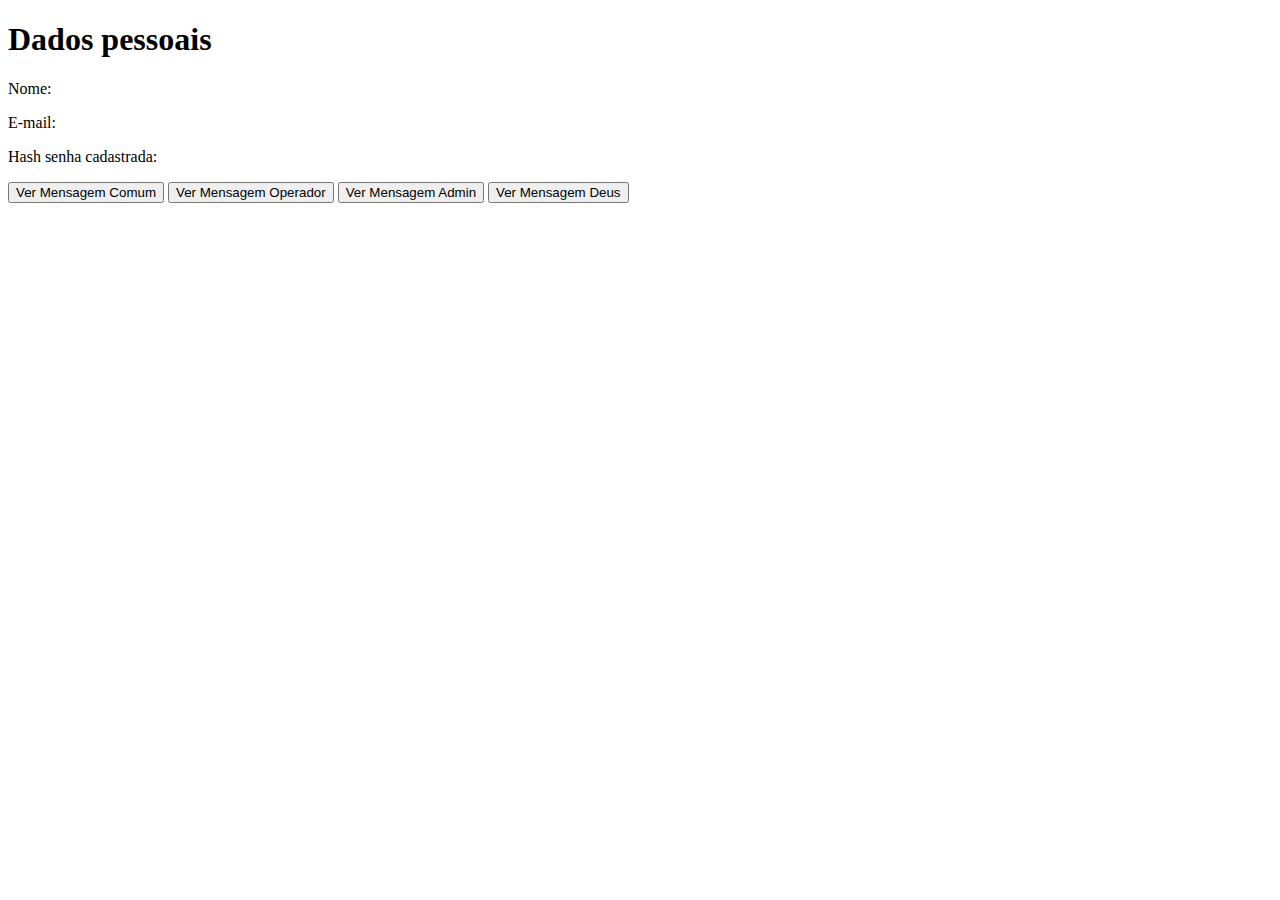
<file: projeto-contatos/src/main/resources/static/paginas/me.html>
<!doctype html>
<html lang="en">
<head>
    <meta charset="utf-8">
    <meta name="viewport" content="width=device-width, initial-scale=1">
    <meta name="description" content="">
    <meta name="author" content="Mark Otto, Jacob Thornton, and Bootstrap contributors">
    <meta name="generator" content="Hugo 0.104.2">
    <title>Login</title>
    <link href="https://cdn.jsdelivr.net/npm/bootstrap@5.2.3/dist/css/bootstrap.min.css" rel="stylesheet"
          integrity="sha384-rbsA2VBKQhggwzxH7pPCaAqO46MgnOM80zW1RWuH61DGLwZJEdK2Kadq2F9CUG65" crossorigin="anonymous">

    <meta name="theme-color" content="#712cf9">

    <style>
        .bd-placeholder-img {
            font-size: 1.125rem;
            text-anchor: middle;
            -webkit-user-select: none;
            -moz-user-select: none;
            user-select: none;
        }

        @media (min-width: 768px) {
            .bd-placeholder-img-lg {
                font-size: 3.5rem;
            }
        }

        .b-example-divider {
            height: 3rem;
            background-color: rgba(0, 0, 0, .1);
            border: solid rgba(0, 0, 0, .15);
            border-width: 1px 0;
            box-shadow: inset 0 .5em 1.5em rgba(0, 0, 0, .1), inset 0 .125em .5em rgba(0, 0, 0, .15);
        }

        .b-example-vr {
            flex-shrink: 0;
            width: 1.5rem;
            height: 100vh;
        }

        .bi {
            vertical-align: -.125em;
            fill: currentColor;
        }

        .nav-scroller {
            position: relative;
            z-index: 2;
            height: 2.75rem;
            overflow-y: hidden;
        }

        .nav-scroller .nav {
            display: flex;
            flex-wrap: nowrap;
            padding-bottom: 1rem;
            margin-top: -1px;
            overflow-x: auto;
            text-align: center;
            white-space: nowrap;
            -webkit-overflow-scrolling: touch;
        }
    </style>
</head>

<body class="text-center">
<div class="container">
    <div class="row">
        <div class="col-12">
            <div class="alert alert-danger" role="alert" id="alerta401" style="display: none">
              Usuário não autenticado - <a href="./login.html">Fazer login</a>
            </div>
            <div class="alert alert-danger" role="alert" id="alerta403" style="display: none">
                Usuário sem permissão de acesso
            </div>
            <h1>Dados pessoais</h1>
            <p>Nome: <span id="nome"></span></p>
            <p>E-mail: <span id="email"></span></p>
            <p>Hash senha cadastrada: <code id="hashPassword"></code></p>
        </div>
        <div>
            <button id="btnComum" class="btn btn-primary d-none">Ver Mensagem Comum</button>
            <button id="btnOperador" class="btn btn-dark d-none">Ver Mensagem Operador</button>
            <button id="btnAdmin" class="btn btn-dark d-none">Ver Mensagem Admin</button>
            <button id="btnDeus" class="btn btn-dark d-none">Ver Mensagem Deus</button>
        </div>
    </div>
</div>
<script>
    // https://stackoverflow.com/a/38552302
    function decodificarJwt(jwt) {
        const jwtParts = jwt.split('.');
        // Converte para base64 padrão (jwt usa base64Url)
        const b64 = jwtParts[1].replace(/-/g, '+').replace(/_/g, '/');
        const jwtData = decodeURIComponent(atob(b64)
            .split('')
            .map(c => '%' + ('00' + c.charCodeAt(0).toString(16)).slice(-2))
            .join(''));
        console.log('Dados token: ' + jwtData);
        return JSON.parse(jwtData);
    }
    
    const jwt = localStorage.getItem('jwt');
    
    async function getMe(endpoint) {
        const httpResp = await fetch(endpoint, {
            headers: {
              'content-type': 'application/json',
              authorization: 'Bearer ' + jwt
            }
        });
        if (!httpResp.ok) {
            alert('Erro ao obter dados');
            if (httpResp.status === 401) {
                document.getElementById('alerta401').style.display = 'block';
            } else if (httpResp.status === 403) {
                 document.getElementById('alerta403').style.display = 'block';
            }
        }
        const dados = await httpResp.json();
        return dados;
    }
        

    document.getElementById('btnComum').onclick = async function() {
        const resp = await getMe('/me');
        document.getElementById('nome').innerHTML = resp.nome;
        document.getElementById('email').innerHTML = resp.email;
        document.getElementById('hashPassword').innerHTML = resp.hashPassword;
    }
    
    document.getElementById('btnOperador').onclick = async function() {
        const resp = await getMe('/operador');
        document.getElementById('nome').innerHTML = resp.nome;
        document.getElementById('email').innerHTML = resp.email;
        document.getElementById('hashPassword').innerHTML = resp.hashPassword;
    }
    
    document.getElementById('btnAdmin').onclick = async function() {
        const resp = await getMe('/admin');
        document.getElementById('nome').innerHTML = resp.nome;
        document.getElementById('email').innerHTML = resp.email;
        document.getElementById('hashPassword').innerHTML = resp.hashPassword;
    }
    
    document.getElementById('btnDeus').onclick = async function() {
        const resp = await getMe('/deus');
        document.getElementById('nome').innerHTML = resp.nome;
        document.getElementById('email').innerHTML = resp.email;
        document.getElementById('hashPassword').innerHTML = resp.hashPassword;
    }

        if (jwt) {
          document.getElementById('btnComum').classList.remove('d-none');
          const tokenDecodificado = decodificarJwt(jwt);
          const permissoes = tokenDecodificado.scope.split(/\s+/);
          if (permissoes.includes('OPERADOR')) {
            document.getElementById('btnOperador').classList.remove('d-none');
          }
          if (permissoes.includes('ADMIN')) {
            document.getElementById('btnAdmin').classList.remove('d-none');
          }
          if (permissoes.includes('DEUS')) {
            document.getElementById('btnDeus').classList.remove('d-none');
          }
        }
    </script>
</body>
</file>
<file: exemplo-aula01/src/main/resources/static/css/estilos.css>
@charset "utf-8";

#avatar {
    width: 100px;
}

h1 {
    color: red;
}
</file>
